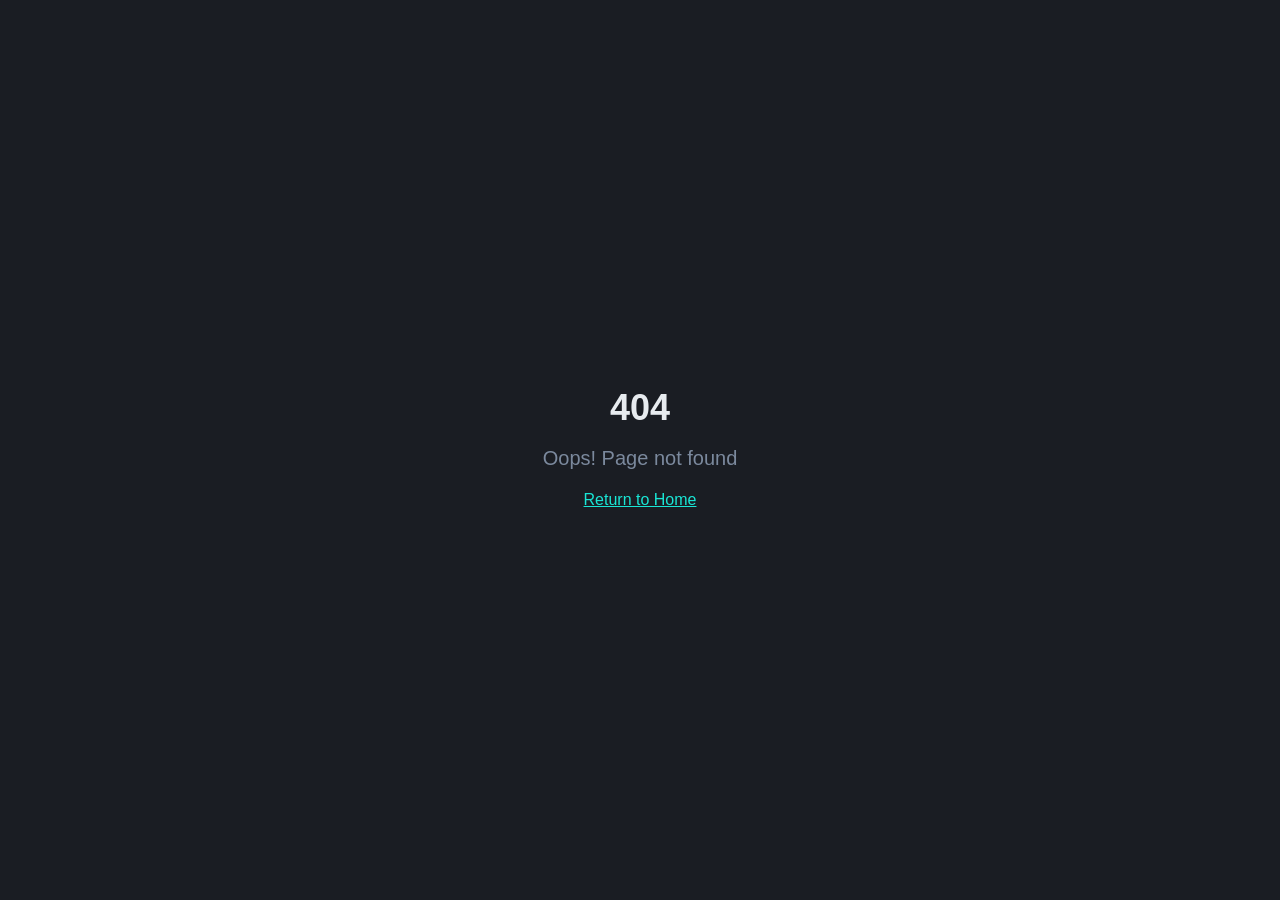
<file: index.html>
<!doctype html>
<html lang="en">
  <head>
    <meta charset="UTF-8" />
    <meta name="viewport" content="width=device-width, initial-scale=1.0" />

    <title>Fardin E. Samin | Portfolio</title>
    <meta
      name="description"
      content="Fardin E. Samin's portfolio — Computer Science and Cybersecurity at UNC Pembroke, featuring technical work, leadership, and academic experience."
    />
    <meta name="author" content="Fardin E. Samin" />
    <link rel="icon" type="image/svg+xml" href="/fardin-favicon-v3.svg?v=4" />
    <link rel="shortcut icon" href="/fardin-favicon-v3.svg?v=4" />

    <meta property="og:title" content="Fardin E. Samin | Portfolio" />
    <meta
      property="og:description"
      content="Computer Science and Cybersecurity portfolio featuring technical work, leadership, and academic experience."
    />
    <meta property="og:type" content="website" />
    <meta property="og:url" content="https://fardinsamin.github.io/" />
    <meta property="og:image" content="https://fardinsamin.github.io/assets/profile-photo-CGSDlmCd.jpg" />

    <meta name="twitter:card" content="summary" />
    <meta name="twitter:title" content="Fardin E. Samin | Portfolio" />
    <meta
      name="twitter:description"
      content="Computer Science and Cybersecurity portfolio featuring technical work, leadership, and academic experience."
    />
    <meta name="twitter:image" content="https://fardinsamin.github.io/assets/profile-photo-CGSDlmCd.jpg" />

    <script type="module" crossorigin src="/assets/index-Dgzl0BhR.js?v=32"></script>
    <link rel="stylesheet" crossorigin href="/assets/index-C1oXypmT.css?v=32" />
    <style id="research-projects-styles">
      #projects .rp-shell{max-width:72rem;margin:0 auto}
      #projects .rp-intro{max-width:48rem;margin-top:1.25rem;color:hsl(var(--muted-foreground));line-height:1.75}
      #projects .rp-stack{display:grid;gap:1.5rem}
      #projects .rp-card{padding:2rem;border-radius:.75rem;border:1px solid hsl(var(--primary)/.24);background:hsl(var(--card)/.56);backdrop-filter:blur(14px);box-shadow:0 0 28px hsl(var(--primary)/.045)}
      #projects .rp-top{display:flex;gap:1.25rem;align-items:flex-start;justify-content:space-between}
      #projects .rp-title-row{display:flex;gap:1rem;align-items:flex-start}
      #projects .rp-icon{width:2.75rem;height:2.75rem;border-radius:.65rem;background:hsl(var(--primary)/.1);display:flex;align-items:center;justify-content:center;color:hsl(var(--primary));font-size:1.25rem;flex:0 0 auto}
      #projects .rp-status{font-family:ui-monospace,SFMono-Regular,Menlo,monospace;color:hsl(var(--primary));font-size:.72rem;letter-spacing:.12em;text-transform:uppercase;margin-bottom:.45rem}
      #projects .rp-name{font-size:1.65rem;font-weight:700;color:hsl(var(--foreground));line-height:1.2}
      #projects .rp-summary{margin-top:1.35rem;color:hsl(var(--foreground)/.88);line-height:1.75;font-size:1.02rem}
      #projects .rp-tags{display:flex;flex-wrap:wrap;gap:.5rem;margin-top:1.15rem}
      #projects .rp-tag{border:1px solid hsl(var(--primary)/.22);background:hsl(var(--primary)/.055);color:hsl(var(--primary));border-radius:999px;padding:.3rem .65rem;font:500 .72rem ui-monospace,SFMono-Regular,Menlo,monospace}
      #projects .rp-links{display:flex;gap:.6rem;flex-wrap:wrap}
      #projects .rp-link{display:inline-flex;align-items:center;gap:.4rem;border:1px solid hsl(var(--primary)/.3);border-radius:.55rem;padding:.55rem .8rem;color:hsl(var(--primary));font-size:.82rem;font-weight:600;text-decoration:none}
      #projects .rp-link:hover{background:hsl(var(--primary)/.1)}
      #projects details{margin-top:1.35rem;padding-top:1.1rem;border-top:1px solid hsl(var(--border))}
      #projects summary{cursor:pointer;color:hsl(var(--foreground));font-weight:600}
      #projects .rp-detail{margin-top:1rem;display:grid;gap:.9rem;color:hsl(var(--muted-foreground));line-height:1.7}
      #projects .rp-subhead{margin:3.75rem 0 1.5rem}
      #projects .rp-subhead h3{font-size:1.85rem;font-weight:700;color:hsl(var(--foreground))}
      #projects .rp-small-grid{display:grid;grid-template-columns:repeat(2,minmax(0,1fr));gap:1.25rem}
      #projects .rp-small{padding:1.5rem;border-radius:.75rem;background:hsl(var(--card)/.5);border:1px solid hsl(var(--border));backdrop-filter:blur(12px)}
      #projects .rp-small:hover{border-color:hsl(var(--primary)/.28)}
      #projects .rp-small-title{font-size:1.18rem;font-weight:700;color:hsl(var(--foreground));margin:.3rem 0 .7rem}
      #projects .rp-small p{color:hsl(var(--muted-foreground));line-height:1.65;font-size:.94rem}
      @media(max-width:768px){
        #projects .rp-top{flex-direction:column}
        #projects .rp-small-grid{grid-template-columns:1fr}
        #projects .rp-card{padding:1.4rem}
      }
    </style>
  </head>

  <body>
    <!-- recovery-cache-bust-v32 -->
    <div id="root"></div>
  

  <script data-research-projects-injector>
    (() => {
      const sectionMarkup = `
        <div class="rp-shell">
          <div class="mb-16">
            <p class="font-mono text-primary text-sm tracking-[0.2em] uppercase mb-3">// research & projects</p>
            <h2 class="font-display text-4xl md:text-5xl font-bold gradient-text inline-block">What I'm Building</h2>
            <p class="rp-intro">Research and engineering work across cybersecurity, trustworthy AI, knowledge graphs, computer vision, and full-stack software systems.</p>
          </div>

          <div class="rp-stack">
            <article class="rp-card">
              <div class="rp-top">
                <div class="rp-title-row">
                  <div class="rp-icon">⌘</div>
                  <div><div class="rp-status">PURC/URFS Research · Ongoing</div><h3 class="rp-name">ThreatRAGraph</h3></div>
                </div>
                <div class="rp-links">
                  <a class="rp-link" href="https://github.com/FardinSamin/ThreatRAGraph" target="_blank" rel="noreferrer">GitHub ↗</a>
                  <a class="rp-link" href="https://bravemailuncp-my.sharepoint.com/:w:/g/personal/fes006_bravemail_uncp_edu/IQCm7_P8xHQUS771Cvm0bU4iAR1KcH38iBG8epTPPhgONcc?e=n2FFPs" target="_blank" rel="noreferrer" title="UNCP access may be required">PURC/URFS Proposal ↗</a>
                </div>
              </div>
              <p class="rp-summary">A GraphRAG-based cyber threat intelligence research system investigating whether graph-structural similarity to historically documented threats can help produce useful provisional profiles when an emerging threat has only one or two early public reports.</p>
              <div class="rp-tags"><span class="rp-tag">Python</span><span class="rp-tag">GraphRAG</span><span class="rp-tag">Knowledge Graphs</span><span class="rp-tag">SQLite</span><span class="rp-tag">Cyber Threat Intelligence</span><span class="rp-tag">Provenance</span><span class="rp-tag">Graph Similarity</span><span class="rp-tag">Kubernetes Security</span></div>
              <details><summary>Explore the technical and research details</summary><div class="rp-detail">
                <p>The local Python research pipeline preserves source provenance, extracts security-relevant entities and relationships, and represents sourced claims in an evidence-backed graph rather than treating model-generated relationships as automatically true.</p>
                <p>The planned paired evaluation compares <strong>B0</strong>, a profile built only from the earliest reports, with <strong>G1</strong>, a graph-assisted profile that also uses historically eligible structural similarities. Later reporting is held out and used to assess whether the graph-assisted profile surfaced useful characteristics earlier.</p>
                <p>My work includes research design, architecture, provenance and evidence modeling, graph schema design, historical cutoff handling, baseline construction, similarity-analysis infrastructure, source-integrity controls, and evaluation planning. The real-data GraphRAG effectiveness study is still in progress, so the project does not claim completed empirical effectiveness.</p>
              </div></details>
            </article>

            <article class="rp-card">
              <div class="rp-top"><div class="rp-title-row"><div class="rp-icon">⚠</div><div><div class="rp-status">Faculty-Guided Security Research · Ongoing</div><h3 class="rp-name">CTI & LLM Poisoning Research</h3></div></div></div>
              <p class="rp-summary">Research on how poisoned cyber threat intelligence can introduce false relationships into knowledge graphs and then influence retrieval- or LLM-generated security analysis downstream.</p>
              <div class="rp-tags"><span class="rp-tag">LLM Security</span><span class="rp-tag">CTI</span><span class="rp-tag">Knowledge Graph Poisoning</span><span class="rp-tag">Graph Precision / Recall</span><span class="rp-tag">Evidence Verification</span><span class="rp-tag">Contradiction Detection</span><span class="rp-tag">Trustworthy AI</span></div>
              <details><summary>Explore the technical and research details</summary><div class="rp-detail">
                <p>The threat model follows the path from source material to extracted graph relationships and finally to AI-assisted answers. A poisoned assertion such as a false <strong>Threat Actor → USES → Malware</strong> edge can become retrievable context and affect later analysis even when the generated answer sounds plausible.</p>
                <p>My contributions include designing controlled clean and poisoned evaluation conditions, assessing extracted graph relationships with precision and recall, and studying how unsupported or contradictory relationships propagate through the system.</p>
                <p>Defenses under evaluation include evidence verification, contradiction detection, and confidence-weighted relationships so that weakly supported claims exert less influence than independently corroborated evidence.</p>
              </div></details>
            </article>

            <article class="rp-card">
              <div class="rp-top">
                <div class="rp-title-row"><div class="rp-icon">P</div><div><div class="rp-status">CSC 4900 Advanced Software Project · Prototype</div><h3 class="rp-name">UniParkingBuddy</h3></div></div>
                <div class="rp-links"><a class="rp-link" href="https://github.com/FardinSamin/UniParkingBuddy" target="_blank" rel="noreferrer">GitHub ↗</a></div>
              </div>
              <p class="rp-summary">A computer-vision campus parking prototype that classifies manually configured parking spaces as AVAILABLE or OCCUPIED from authorized prerecorded footage or an approved portable camera setup.</p>
              <div class="rp-tags"><span class="rp-tag">Python</span><span class="rp-tag">YOLO</span><span class="rp-tag">OpenCV</span><span class="rp-tag">FastAPI</span><span class="rp-tag">PostgreSQL</span><span class="rp-tag">React</span><span class="rp-tag">TypeScript</span><span class="rp-tag">Computer Vision</span></div>
              <details><summary>Explore the technical and engineering details</summary><div class="rp-detail">
                <p>YOLO and OpenCV process parking footage and associate detected vehicles with configured parking-space polygons. FastAPI exposes the current monitored-lot state to a read-only React + TypeScript interface, while PostgreSQL can store anonymous timestamped observations for descriptive history.</p>
                <p>The baseline deliberately avoids identity tracking: it does not identify people, license plates, or specific vehicles, and it does not reserve spaces, process payments, or enforce parking rules. Replayed demonstration video is not presented as current campus traffic.</p>
                <p>My work includes architecture, requirements and design documentation, backend/database integration, computer-vision workflow development, parking-space calibration, API contracts, testing, validation planning, and integration. Separate experimental work explores camera-adaptive stall discovery without silently replacing the manually configured baseline.</p>
              </div></details>
            </article>
          </div>

          <div class="rp-subhead"><p class="font-mono text-primary text-sm tracking-[0.2em] uppercase mb-2">// selected projects</p><h3>Additional Builds</h3></div>
          <div class="rp-small-grid">
            <article class="rp-small"><div class="rp-status">Local AI · Application Security</div><h4 class="rp-small-title">Secure Local AI Assistant</h4><p>A locally hosted AI assistant using React/TypeScript, Node.js/Express, and Ollama. The project emphasizes keeping model interaction local where possible while incorporating authentication and application-level safeguards around the assistant and backend.</p><div class="rp-tags"><span class="rp-tag">React</span><span class="rp-tag">TypeScript</span><span class="rp-tag">Node.js</span><span class="rp-tag">Express</span><span class="rp-tag">Ollama</span><span class="rp-tag">Authentication</span></div></article>
            <article class="rp-small"><div class="rp-status">Full-Stack · Data Visualization</div><h4 class="rp-small-title">AcademicPlanner</h4><p>A React, FastAPI, SQLite, and D3 academic-planning application. My contributions focused on application architecture, database schema design, testing, and coordinating the data model across the frontend and backend.</p><div class="rp-tags"><span class="rp-tag">React</span><span class="rp-tag">FastAPI</span><span class="rp-tag">SQLite</span><span class="rp-tag">D3</span><span class="rp-tag">REST APIs</span><span class="rp-tag">Testing</span></div></article>
            <article class="rp-small"><div class="rp-status">HackUNCP · Incident Response</div><h4 class="rp-small-title">TriageTap</h4><p>An AI-assisted incident-response prototype built during HackUNCP with Java, Spring Boot, and MongoDB. The project explored how an application can organize early incident information and support faster triage decisions under hackathon time constraints.</p><div class="rp-tags"><span class="rp-tag">Java</span><span class="rp-tag">Spring Boot</span><span class="rp-tag">MongoDB</span><span class="rp-tag">Incident Response</span><span class="rp-tag">AI Workflows</span></div></article>
            <article class="rp-small"><div class="rp-status">Kubernetes Security · Retrieval Research</div><h4 class="rp-small-title">KubeSecKB</h4><p>A Kubernetes security knowledge and retrieval project combining CIS guidance, Falco detections, and vulnerability information. The work focuses on corpus construction, ground-truth retrieval evaluation, and robustness against manipulated or poisoned security knowledge.</p><div class="rp-tags"><span class="rp-tag">Kubernetes Security</span><span class="rp-tag">CIS</span><span class="rp-tag">Falco</span><span class="rp-tag">CVEs</span><span class="rp-tag">RAG</span><span class="rp-tag">Retrieval Evaluation</span></div></article>
          </div>
        </div>`;

      const ensureProjectsSection = () => {
        if (!document.getElementById("projects")) {
          const about = document.getElementById("about");
          const education = document.getElementById("education");
          if (!about || !education) return;
          const section = document.createElement("section");
          section.id = "projects";
          section.className = "relative py-32 px-6";
          section.innerHTML = sectionMarkup;
          about.insertAdjacentElement("afterend", section);
        }

        document.querySelectorAll('a[href="#education"]').forEach((educationLink) => {
          const parent = educationLink.parentElement;
          if (!parent || parent.querySelector('a[href="#projects"]')) return;
          const link = document.createElement("a");
          link.href = "#projects";
          link.textContent = "Projects";
          link.className = educationLink.className;
          link.addEventListener("click", (event) => {
            event.preventDefault();
            document.getElementById("projects")?.scrollIntoView({ behavior: "smooth" });
          });
          parent.insertBefore(link, educationLink);
        });
      };

      if (document.readyState === "loading") {
        document.addEventListener("DOMContentLoaded", ensureProjectsSection);
      } else {
        ensureProjectsSection();
      }
      const observer = new MutationObserver(ensureProjectsSection);
      observer.observe(document.documentElement, { childList: true, subtree: true });
      setTimeout(() => observer.disconnect(), 15000);
    })();
  </script>
  <script>
    (() => {
      const addPembrokeScholarsPhoto = () => {
        const section = document.getElementById("education");
        if (!section || section.querySelector("[data-pembroke-scholars-photo]")) return;
        const card = section.querySelector(".glass.neon-border");
        if (!card) return;
        const content = card.firstElementChild || card;
        const wrap = document.createElement("div");
        wrap.setAttribute("data-pembroke-scholars-photo", "");
        wrap.style.cssText = "margin-top:2rem;overflow:hidden;border-radius:.75rem;border:1px solid hsl(var(--primary) / .2);background:hsl(var(--background) / .2)";
        const img = document.createElement("img");
        img.src = "/assets/Brave-Scholars.jpg";
        img.alt = "Fardin Samin receiving Pembroke Scholars Silver Scholar recognition at UNC Pembroke";
        img.loading = "lazy";
        img.style.cssText = "display:block;width:100%;height:auto;object-fit:cover";
        wrap.appendChild(img);
        const caption = document.createElement("p");
        caption.textContent = "Pembroke Scholar Recognition · Chancellor’s List · UNC Pembroke · 2026";
        caption.style.cssText = "margin:0;padding:.7rem 1rem;text-align:center;font-size:.75rem;color:hsl(var(--muted-foreground));border-top:1px solid hsl(var(--primary) / .1)";
        wrap.appendChild(caption);
        content.appendChild(wrap);
      };
      if (document.readyState === "loading") {
        document.addEventListener("DOMContentLoaded", addPembrokeScholarsPhoto);
      } else {
        addPembrokeScholarsPhoto();
      }
      const observer = new MutationObserver(addPembrokeScholarsPhoto);
      observer.observe(document.documentElement, { childList: true, subtree: true });
      setTimeout(() => observer.disconnect(), 10000);
    })();
  </script>

  <script data-safe-direction-copy>
    (() => {
      const applyDirectionCopy = () => {
        if (document.documentElement.hasAttribute("data-direction-copy-applied")) return true;

        const projects = document.getElementById("projects");
        const headings = Array.from(document.querySelectorAll("h1,h2,h3,h4"));

        const directionHeading = headings.find((el) => {
          const text = (el.textContent || "").trim();
          return text === "What I'm Building" && (!projects || !projects.contains(el));
        });

        if (!directionHeading) return false;

        directionHeading.textContent = "Where I'm Headed";

        const headingContainer = directionHeading.parentElement;
        if (headingContainer) {
          const kicker = Array.from(headingContainer.querySelectorAll("p")).find((el) =>
            (el.textContent || "").trim().toLowerCase().includes("featured")
          );
          if (kicker) kicker.textContent = "// DIRECTION";
        }

        const section =
          directionHeading.closest("section") ||
          directionHeading.parentElement?.parentElement?.parentElement;

        if (!section) return false;

        const elements = Array.from(section.querySelectorAll("h2,h3,h4,p"));

        const mainHeading = elements.find((el) =>
          (el.textContent || "").trim().startsWith("A builder at the intersection")
        );
        if (mainHeading) {
          mainHeading.textContent =
            "Building across research, intelligent systems, and real-world software";
        }

        const mainBody = elements.find((el) => {
          const text = (el.textContent || "").trim();
          return text.startsWith("I’m building a path") || text.startsWith("I'm building a path");
        });
        if (mainBody) {
          mainBody.textContent =
            "I like working on problems that sit between research and engineering—where an idea has to become something that can actually be designed, built, tested, and evaluated. My work spans cybersecurity, trustworthy AI, knowledge graphs, computer vision, and full-stack software systems. Some projects begin with a research question; others begin with a practical problem. What interests me most is understanding how the pieces fit together and building systems that are useful, explainable, and technically sound.";
        }

        const updateCard = (title, copy) => {
          const titleEl = elements.find(
            (el) => (el.textContent || "").trim() === title
          );
          if (!titleEl) return;
          const card = titleEl.parentElement;
          if (!card) return;
          const body = Array.from(card.querySelectorAll("p")).find(
            (el) => (el.textContent || "").trim().length > 0
          );
          if (body) body.textContent = copy;
        };

        updateCard(
          "Current Focus",
          "Right now, I’m balancing research with hands-on software development. I’m developing ThreatRAGraph around GraphRAG and evidence-backed knowledge graphs, working on UniParkingBuddy across computer vision and full-stack engineering, and continuing to explore local AI, retrieval, secure software design, and applied machine learning."
        );

        updateCard(
          "What Sets Me Apart",
          "I enjoy moving between different layers of a problem. I can start with a research question, think through how it should be measured, design the system behind it, and then work through the implementation details needed to make it real. I care about whether something works, but also how we know it works, what assumptions it depends on, and where it might fail."
        );

        document.documentElement.setAttribute("data-direction-copy-applied", "");
        return true;
      };

      const attempt = () => {
        if (applyDirectionCopy()) return;
        setTimeout(() => {
          if (applyDirectionCopy()) return;
          setTimeout(applyDirectionCopy, 750);
        }, 200);
      };

      if (document.readyState === "loading") {
        document.addEventListener("DOMContentLoaded", attempt, { once: true });
      } else {
        attempt();
      }
    })();
  </script>

  <script data-safe-academic-copy>
    (() => {
      const applyAcademicCopy = () => {
        if (document.documentElement.hasAttribute("data-academic-copy-applied")) return true;

        const section = document.getElementById("education");
        if (!section) return false;

        const all = Array.from(section.querySelectorAll("h1,h2,h3,h4,p,span"));

        const setExact = (oldText, newText) => {
          const el = all.find((node) => (node.textContent || "").trim() === oldText);
          if (el) el.textContent = newText;
          return el;
        };

        setExact("Expected Graduation: Spring 2027", "Expected Graduation: May 2027");
        setExact(
          "Maynor Honors College · ACM President · Resident Advisor · Orientation Leader",
          "Maynor Honors College · Chancellor’s List · ACM Student Chapter President · Lead Resident Advisor"
        );
        setExact(
          "Cybersecurity, Cloud Security, Data Structures, Web Development, Software Engineering, Networking, and Java Programming",
          "Data Structures · Software Development · Operating Systems · Network Architecture · Programming Languages · Cloud Security · Network Security · Advanced Software Project"
        );
        setExact(
          "Focused on cybersecurity, secure systems, technical growth, and building a strong long-term foundation in computing.",
          "I’m most interested in coursework that connects computer science theory with real systems—from software architecture and data structures to operating systems, networks, security, and intelligent systems."
        );

        const directionHeading = setExact("Current Direction", "Academic Priorities");
        setExact(
          "Combining academics, leadership, and practical project work while preparing for future opportunities in cybersecurity and advanced study.",
          "I’m continuing to strengthen my foundations in systems, networking, software engineering, security, data, and applied AI while becoming better at technical problem-solving, experimentation, documentation, and communicating complex ideas clearly."
        );

        const graduationText = Array.from(section.querySelectorAll("span,p")).find((el) =>
          (el.textContent || "").trim() === "Expected Graduation: May 2027"
        );

        if (graduationText && !section.querySelector("[data-education-gpa]")) {
          const gpa = document.createElement("span");
          gpa.setAttribute("data-education-gpa", "");
          gpa.textContent = "GPA: 3.70 / 4.00";
          gpa.style.cssText = "display:inline-block;margin-left:1rem;font-size:.875rem;font-weight:600;color:hsl(var(--foreground) / .8)";
          graduationText.insertAdjacentElement("afterend", gpa);
        }

        if (!directionHeading) return false;

        document.documentElement.setAttribute("data-academic-copy-applied", "");
        return true;
      };

      const attempt = (remaining = 8) => {
        if (applyAcademicCopy() || remaining <= 0) return;
        setTimeout(() => attempt(remaining - 1), 250);
      };

      if (document.readyState === "loading") {
        document.addEventListener("DOMContentLoaded", () => attempt(), { once: true });
      } else {
        attempt();
      }
    })();
  </script>

  <script data-safe-milestones-copy>
    (() => {
      const applyMilestonesCopy = () => {
        if (document.documentElement.hasAttribute("data-milestones-copy-applied")) return true;

        const education = document.getElementById("education");
        const achievements = document.getElementById("achievements");
        if (!education || !achievements) return false;

        const setExactWithin = (root, oldText, newText) => {
          const nodes = Array.from(root.querySelectorAll("h1,h2,h3,h4,p,span"));
          const el = nodes.find((node) => (node.textContent || "").trim() === oldText);
          if (el) el.textContent = newText;
          return el;
        };

        setExactWithin(education, "Honors & Leadership", "Honors & Recognition");

        const educationNodes = Array.from(education.querySelectorAll("p,span"));
        const honorsText = educationNodes.find((el) => {
          const text = (el.textContent || "").trim();
          return text.includes("Maynor Honors College") &&
            (text.includes("ACM") || text.includes("Lead Resident Advisor"));
        });
        if (honorsText) {
          honorsText.textContent = "Maynor Honors College · Chancellor’s List";
        }

        const updateMilestoneCard = (oldTitle, newTitle, newCopy) => {
          const headings = Array.from(achievements.querySelectorAll("h2,h3,h4"));
          const titleEl = headings.find((el) => (el.textContent || "").trim() === oldTitle);
          if (!titleEl) return false;

          titleEl.textContent = newTitle;
          const card = titleEl.closest("div[class*='card'], article") || titleEl.parentElement?.parentElement?.parentElement;
          if (!card) return true;

          const body = Array.from(card.querySelectorAll("p")).find((el) => {
            const text = (el.textContent || "").trim();
            return text.length > 30 && !text.startsWith("//");
          });
          if (body) body.textContent = newCopy;
          return true;
        };

        updateMilestoneCard(
          "Leadership in Action",
          "ACM Student Chapter President",
          "Leading the ACM Student Chapter at UNC Pembroke, organizing technical engagement, student programming, and community-building initiatives."
        );

        updateMilestoneCard(
          "Campus Leadership",
          "Lead Resident Advisor",
          "Promoted from Resident Advisor to Lead Resident Advisor, taking on broader peer leadership, resident support, and community responsibilities."
        );

        updateMilestoneCard(
          "Technical Growth",
          "DoIT Security Operations Center Intern",
          "Completed a Summer 2025 Security Operations Center internship with UNC Pembroke DoIT, reviewing alerts, investigating suspicious endpoints, domains, and IP addresses, triaging security tickets, and escalating higher-risk cases."
        );

        updateMilestoneCard(
          "Future Vision",
          "Orientation Leader",
          "Served as an Orientation Leader, helping incoming students navigate their transition to UNC Pembroke and connect with campus resources."
        );

        document.documentElement.setAttribute("data-milestones-copy-applied", "");
        return true;
      };

      const attempt = (remaining = 10) => {
        if (applyMilestonesCopy() || remaining <= 0) return;
        setTimeout(() => attempt(remaining - 1), 250);
      };

      if (document.readyState === "loading") {
        document.addEventListener("DOMContentLoaded", () => attempt(), { once: true });
      } else {
        attempt();
      }
    })();
  </script>

  <script data-safe-about-copy>
    (() => {
      const applyAboutCopy = () => {
        if (document.documentElement.hasAttribute("data-about-copy-applied")) return true;

        const section = document.getElementById("about");
        if (!section) return false;

        const all = Array.from(section.querySelectorAll("h1,h2,h3,h4,p,span"));

        const setExact = (oldText, newText) => {
          const el = all.find((node) => (node.textContent || "").trim() === oldText);
          if (el) el.textContent = newText;
          return el;
        };

        setExact(
          "I’m Fardin E. Samin, a Computer Science student in the Cybersecurity track at the University of North Carolina at Pembroke. I’m passionate about cybersecurity, innovation, and building technology that solves real problems while creating meaningful impact.",
          "I’m Fardin E. Samin, a Computer Science student at UNC Pembroke who enjoys building systems and understanding how they work end to end. My interests span software engineering, AI, cybersecurity, data, and applied research, and I’m especially drawn to problems that require both technical depth and practical judgment."
        );

        setExact(
          "Beyond academics, I stay deeply involved in leadership, service, and hands-on projects that challenge me to grow. I care about discipline, purpose, and long-term progress, and I’m working toward a future where I can combine technical skill, leadership, and ambition to build something meaningful.",
          "I’m naturally curious, persistent, and comfortable moving between technical work and people-focused responsibilities. I like taking ownership, bringing structure to messy problems, learning by doing, and leaving things better organized than I found them."
        );

        setExact("UNC Pembroke · Computer Science", "UNC Pembroke · Computer Science");
        setExact("Open to opportunities", "Open to research & technical opportunities");

        const cards = Array.from(section.querySelectorAll("div")).filter((el) => {
          const text = (el.textContent || "").trim();
          return text.includes("Development") ||
                 text.includes("Leadership") ||
                 text.includes("Problem Solving") ||
                 text.includes("Growth");
        });

        const updateCard = (title, copy) => {
          const titleEl = all.find((el) => (el.textContent || "").trim() === title);
          if (!titleEl) return;
          const card = titleEl.closest("div");
          if (!card) return;
          const body = Array.from(card.querySelectorAll("p")).find((el) => {
            const text = (el.textContent || "").trim();
            return text.length > 0 && text !== title;
          });
          if (body) body.textContent = copy;
        };

        updateCard(
          "Development",
          "Turning ideas into working systems across frontend, backend, data, and AI"
        );
        updateCard(
          "Leadership",
          "Taking ownership, supporting people, and helping teams move forward"
        );
        updateCard(
          "Problem Solving",
          "Breaking complex problems into practical, testable steps"
        );
        updateCard(
          "Growth",
          "Expanding my range through research, projects, and new technical challenges"
        );

        const locationLabel = all.find((el) => (el.textContent || "").trim() === "Location");
        if (locationLabel?.parentElement) {
          const val = Array.from(locationLabel.parentElement.querySelectorAll("p")).find(
            (el) => (el.textContent || "").trim() !== "Location"
          );
          if (val) val.textContent = "Pembroke, North Carolina";
        }

        const educationLabel = all.find((el) => (el.textContent || "").trim() === "Education");
        if (educationLabel?.parentElement) {
          const val = Array.from(educationLabel.parentElement.querySelectorAll("p")).find(
            (el) => (el.textContent || "").trim() !== "Education"
          );
          if (val) val.textContent = "UNC Pembroke · Computer Science";
        }

        const statusLabel = all.find((el) => (el.textContent || "").trim() === "Status");
        if (statusLabel?.parentElement) {
          const val = Array.from(statusLabel.parentElement.querySelectorAll("p")).find(
            (el) => (el.textContent || "").trim() !== "Status"
          );
          if (val) val.textContent = "Open to research & technical opportunities";
        }

        document.documentElement.setAttribute("data-about-copy-applied", "");
        return true;
      };

      const attempt = (remaining = 10) => {
        if (applyAboutCopy() || remaining <= 0) return;
        setTimeout(() => attempt(remaining - 1), 250);
      };

      if (document.readyState === "loading") {
        document.addEventListener("DOMContentLoaded", () => attempt(), { once: true });
      } else {
        attempt();
      }
    })();
  </script>

  <script data-safe-cta-copy>
    (() => {
      const applyCta = () => {
        if (document.documentElement.hasAttribute("data-cta-v2-applied")) return true;

        const headings = Array.from(document.querySelectorAll("h1,h2,h3,h4"));
        const heading = headings.find((el) => {
          const text = (el.textContent || "").trim();
          return text === "Let’s Build Something Great" ||
                 text === "Let's Build Something Great" ||
                 text === "Have an Idea Worth Exploring?";
        });

        if (!heading) return false;

        const container =
          heading.closest("section") ||
          heading.closest("div[class*='glass']") ||
          heading.parentElement?.parentElement;

        if (!container) return false;

        heading.textContent = "Have an Idea Worth Exploring?";

        const paragraphs = Array.from(container.querySelectorAll("p"));
        const kicker = paragraphs.find((el) => {
          const text = (el.textContent || "").trim().toLowerCase();
          return text.includes("next step") || text.includes("what's next");
        });
        if (kicker) kicker.textContent = "// WHAT'S NEXT";

        let body = paragraphs.find((el) => {
          const text = (el.textContent || "").trim();
          return text.startsWith("This is your final call-to-action area") ||
                 text.startsWith("Whether it starts as a research question");
        });

        if (body) {
          body.textContent =
            "Whether it starts as a research question, a technical challenge, or an opportunity to collaborate, I’m always interested in conversations that could lead somewhere meaningful.";
        }

        const oldLabels = new Set([
          "Explore More",
          "Projects",
          "View Journey",
          "Get in Touch",
          "GitHub",
          "LinkedIn"
        ]);

        const oldActions = Array.from(container.querySelectorAll("a,button"))
          .filter((el) => oldLabels.has((el.textContent || "").trim()));

        const oldParents = new Set(oldActions.map((el) => el.parentElement).filter(Boolean));
        oldActions.forEach((el) => el.remove());

        oldParents.forEach((parent) => {
          if (parent && parent.children.length === 0) parent.remove();
        });

        const existingRow = container.querySelector("[data-cta-actions]");
        if (existingRow) existingRow.remove();

        const row = document.createElement("div");
        row.setAttribute("data-cta-actions", "");
        row.style.cssText =
          "margin-top:2rem;display:flex;flex-wrap:wrap;justify-content:center;gap:1rem";

        const makeLink = (label, href, primary = false) => {
          const link = document.createElement("a");
          link.textContent = label;
          link.href = href;
          link.style.cssText = primary
            ? "display:inline-flex;align-items:center;justify-content:center;min-width:140px;padding:.8rem 1.4rem;border-radius:.65rem;background:hsl(var(--primary));color:hsl(var(--primary-foreground));font-weight:700;text-decoration:none"
            : "display:inline-flex;align-items:center;justify-content:center;min-width:140px;padding:.8rem 1.4rem;border-radius:.65rem;border:1px solid hsl(var(--primary) / .45);color:hsl(var(--primary));font-weight:700;text-decoration:none;background:hsl(var(--background) / .35)";
          if (href.startsWith("http")) {
            link.target = "_blank";
            link.rel = "noreferrer";
          }
          return link;
        };

        row.appendChild(
          makeLink("Get in Touch", "mailto:fes006@bravemail.uncp.edu", true)
        );
        row.appendChild(
          makeLink("GitHub", "https://github.com/FardinSamin")
        );
        row.appendChild(
          makeLink("LinkedIn", "https://www.linkedin.com/in/fardin-samin")
        );

        const bodyParent = body?.parentElement;
        if (bodyParent) {
          body.insertAdjacentElement("afterend", row);
        } else {
          container.appendChild(row);
        }

        document.documentElement.setAttribute("data-cta-v2-applied", "");
        return true;
      };

      const attempt = (remaining = 12) => {
        if (applyCta() || remaining <= 0) return;
        setTimeout(() => attempt(remaining - 1), 250);
      };

      if (document.readyState === "loading") {
        document.addEventListener("DOMContentLoaded", () => attempt(), { once: true });
      } else {
        attempt();
      }
    })();
  </script>

  <script data-resume-link-fix>
    document.addEventListener("click", (event) => {
      const target =
        event.target instanceof Element ? event.target.closest("button,a") : null;
      if (!target) return;

      const label = (target.textContent || "").trim();
      if (label !== "Resume" && label !== "Download Resume") return;

      event.preventDefault();
      event.stopImmediatePropagation();

      const link = document.createElement("a");
      link.href = "/resume.pdf";
      link.download = "Fardin_Samin_Resume.pdf";
      document.body.appendChild(link);
      link.click();
      link.remove();
    }, true);
  </script>
  <style data-hero-introduction-style>
    .fs-hero-hook {
      color: hsl(var(--foreground));
      font-family: inherit;
      font-size: clamp(1.5rem, 2.8vw, 2rem);
      line-height: 1.32;
      font-weight: 650;
      max-width: 48rem;
      margin: 0 auto 1rem;
    }
    .fs-hero-hook-accent { color: hsl(var(--primary)); }
    .fs-hero-philosophy {
      color: hsl(var(--foreground));
      font-size: clamp(1.05rem, 1.8vw, 1.25rem);
      line-height: 1.45;
      font-weight: 500;
      margin: 0 auto 1.15rem;
    }
    .fs-hero-description {
      color: hsl(var(--muted-foreground));
      font-size: clamp(1rem, 1.65vw, 1.125rem);
      line-height: 1.55;
      max-width: 42rem;
      margin: 0 auto;
    }
  </style>
  <script data-hero-introduction-v1>
    (() => {
      const apply = () => {
        if (document.documentElement.hasAttribute("data-hero-introduction-applied")) return true;

        const heading = Array.from(document.querySelectorAll("h1"))
          .find((el) => (el.textContent || "").includes("Fardin E. Samin"));
        if (!heading) return false;

        const spans = Array.from(heading.querySelectorAll("span"));
        const subtitle = spans.find((el) => {
          const value = (el.textContent || "").trim();
          return value.includes("Cybersecurity Track") ||
                 value === "CS Track Cybersecurity Student" ||
                 value === "Computer Science · Research · Engineering";
        });
        const descriptionArea = heading.nextElementSibling;
        const oldDescription = descriptionArea?.querySelector("p");

        if (!subtitle || !descriptionArea || !oldDescription) return false;
        if (!descriptionArea.closest("section") || heading.closest("section") !== descriptionArea.closest("section")) return false;

        subtitle.textContent = "Computer Science · Research · Engineering";
        subtitle.style.fontSize = "clamp(1.25rem, 2.3vw, 1.5rem)";
        subtitle.style.fontWeight = "500";
        subtitle.style.lineHeight = "1.55";
        subtitle.style.color = "hsl(var(--foreground))";
        heading.style.marginBottom = "1.65rem";

        oldDescription.style.display = "none";
        descriptionArea.style.maxWidth = "52rem";
        descriptionArea.style.marginBottom = "2rem";

        const hook = document.createElement("h2");
        hook.className = "fs-hero-hook";
        hook.appendChild(document.createTextNode("Most of my projects started with a "));
        const accent = document.createElement("span");
        accent.className = "fs-hero-hook-accent";
        accent.textContent = "question I couldn't leave alone.";
        hook.appendChild(accent);

        const philosophy = document.createElement("p");
        philosophy.className = "fs-hero-philosophy";
        philosophy.textContent = "I'm more interested in the problem than the label.";

        const description = document.createElement("p");
        description.className = "fs-hero-description";
        description.textContent = "Sometimes that curiosity leads to research. Sometimes it leads to building something from scratch. I enjoy both—the investigation, the experimentation, and figuring out what actually works.";

        descriptionArea.append(hook, philosophy, description);
        document.documentElement.setAttribute("data-hero-introduction-applied", "");
        return true;
      };

      const attempt = (remaining = 14) => {
        if (apply() || remaining <= 0) return;
        setTimeout(() => attempt(remaining - 1), 250);
      };

      if (document.readyState === "loading") {
        document.addEventListener("DOMContentLoaded", () => attempt(), { once: true });
      } else {
        attempt();
      }
    })();
  </script>
  <script data-footer-personalization-v1>
    (() => {
      const apply = () => {
        if (document.documentElement.hasAttribute("data-footer-personalized")) return true;
        const footer = Array.from(document.querySelectorAll("footer"))
          .find((node) => (node.textContent || "").includes("Fardin E. Samin"));
        if (!footer) return false;

        const paragraphs = Array.from(footer.querySelectorAll("p"));
        const credential = paragraphs.find((node) =>
          (node.textContent || "").includes("Cybersecurity Track")
        );
        const copyright = paragraphs.find((node) => {
          const value = (node.textContent || "").trim();
          return value.includes("Built with passion") || value.startsWith("©");
        });
        if (!credential || !copyright) return false;

        credential.textContent = "Computer Science · Cybersecurity Track · UNC Pembroke";
        credential.style.textAlign = "center";

        const badgeLabels = new Set(["Portfolio", "Creative", "Personal Brand"]);
        const badges = Array.from(footer.querySelectorAll("*")).filter((node) => {
          const label = (node.textContent || "").trim();
          return badgeLabels.has(label) &&
            !Array.from(node.children).some((child) => (child.textContent || "").trim() === label);
        });
        const ancestors = new Set();
        badges.forEach((node) => {
          const parent = node.parentElement;
          if (parent) ancestors.add(parent);
          node.remove();
        });
        ancestors.forEach((parent) => {
          if (parent !== footer && parent.children.length === 0 && !(parent.textContent || "").trim()) {
            parent.remove();
          }
        });

        const tagline = document.createElement("p");
        tagline.textContent = "There's always something else I want to understand.";
        tagline.style.cssText =
          "text-align:center;color:hsl(var(--foreground));font-size:clamp(1.075rem,2vw,1.25rem);font-weight:500;line-height:1.55;margin:1.65rem auto 0";
        credential.insertAdjacentElement("afterend", tagline);

        const divider = document.createElement("div");
        divider.setAttribute("aria-hidden", "true");
        divider.style.cssText =
          "height:1px;max-width:540px;margin:1.5rem auto .75rem;background:linear-gradient(90deg,transparent,hsl(var(--primary) / .42),transparent)";
        tagline.insertAdjacentElement("afterend", divider);

        copyright.textContent = "© 2026 Fardin E. Samin · Probably caffeinated ☕";
        copyright.style.textAlign = "center";

        document.documentElement.setAttribute("data-footer-personalized", "");
        return true;
      };
      const attempt = (remaining = 12) => {
        if (apply() || remaining <= 0) return;
        setTimeout(() => attempt(remaining - 1), 250);
      };
      if (document.readyState === "loading") {
        document.addEventListener("DOMContentLoaded", () => attempt(), { once: true });
      } else {
        attempt();
      }
    })();
  </script>
  <script data-unified-chat-links-v1>
    (() => {
      const findChatToggle = () =>
        document.querySelector("button[data-portfolio-chat-toggle]") ||
        document.querySelector("button.fixed.bottom-6.right-6") ||
        document.querySelector('button[class*="fixed"][class*="bottom-6"][class*="right-6"]');

      document.addEventListener("click", (event) => {
        const link = event.target instanceof Element
          ? event.target.closest('a[href="#chat"]')
          : null;
        if (!link) return;

        const text = (link.textContent || "").trim();
        if (text !== "Chat" && text !== "Ask Me Anything") return;

        const chatInput = document.querySelector('input[placeholder="Type your question..."]');
        if (chatInput) {
          event.preventDefault();
          chatInput.focus();
          return;
        }

        const toggle = findChatToggle();
        if (!toggle) return;

        event.preventDefault();
        toggle.click();
      }, true);
    })();
  </script>
</body>
</html>
</file>
<file: assets/index-C1oXypmT.css>
*,:before,:after{--tw-border-spacing-x: 0;--tw-border-spacing-y: 0;--tw-translate-x: 0;--tw-translate-y: 0;--tw-rotate: 0;--tw-skew-x: 0;--tw-skew-y: 0;--tw-scale-x: 1;--tw-scale-y: 1;--tw-pan-x: ;--tw-pan-y: ;--tw-pinch-zoom: ;--tw-scroll-snap-strictness: proximity;--tw-gradient-from-position: ;--tw-gradient-via-position: ;--tw-gradient-to-position: ;--tw-ordinal: ;--tw-slashed-zero: ;--tw-numeric-figure: ;--tw-numeric-spacing: ;--tw-numeric-fraction: ;--tw-ring-inset: ;--tw-ring-offset-width: 0px;--tw-ring-offset-color: #fff;--tw-ring-color: rgb(59 130 246 / .5);--tw-ring-offset-shadow: 0 0 #0000;--tw-ring-shadow: 0 0 #0000;--tw-shadow: 0 0 #0000;--tw-shadow-colored: 0 0 #0000;--tw-blur: ;--tw-brightness: ;--tw-contrast: ;--tw-grayscale: ;--tw-hue-rotate: ;--tw-invert: ;--tw-saturate: ;--tw-sepia: ;--tw-drop-shadow: ;--tw-backdrop-blur: ;--tw-backdrop-brightness: ;--tw-backdrop-contrast: ;--tw-backdrop-grayscale: ;--tw-backdrop-hue-rotate: ;--tw-backdrop-invert: ;--tw-backdrop-opacity: ;--tw-backdrop-saturate: ;--tw-backdrop-sepia: ;--tw-contain-size: ;--tw-contain-layout: ;--tw-contain-paint: ;--tw-contain-style: }::backdrop{--tw-border-spacing-x: 0;--tw-border-spacing-y: 0;--tw-translate-x: 0;--tw-translate-y: 0;--tw-rotate: 0;--tw-skew-x: 0;--tw-skew-y: 0;--tw-scale-x: 1;--tw-scale-y: 1;--tw-pan-x: ;--tw-pan-y: ;--tw-pinch-zoom: ;--tw-scroll-snap-strictness: proximity;--tw-gradient-from-position: ;--tw-gradient-via-position: ;--tw-gradient-to-position: ;--tw-ordinal: ;--tw-slashed-zero: ;--tw-numeric-figure: ;--tw-numeric-spacing: ;--tw-numeric-fraction: ;--tw-ring-inset: ;--tw-ring-offset-width: 0px;--tw-ring-offset-color: #fff;--tw-ring-color: rgb(59 130 246 / .5);--tw-ring-offset-shadow: 0 0 #0000;--tw-ring-shadow: 0 0 #0000;--tw-shadow: 0 0 #0000;--tw-shadow-colored: 0 0 #0000;--tw-blur: ;--tw-brightness: ;--tw-contrast: ;--tw-grayscale: ;--tw-hue-rotate: ;--tw-invert: ;--tw-saturate: ;--tw-sepia: ;--tw-drop-shadow: ;--tw-backdrop-blur: ;--tw-backdrop-brightness: ;--tw-backdrop-contrast: ;--tw-backdrop-grayscale: ;--tw-backdrop-hue-rotate: ;--tw-backdrop-invert: ;--tw-backdrop-opacity: ;--tw-backdrop-saturate: ;--tw-backdrop-sepia: ;--tw-contain-size: ;--tw-contain-layout: ;--tw-contain-paint: ;--tw-contain-style: }*,:before,:after{box-sizing:border-box;border-width:0;border-style:solid;border-color:#e5e7eb}:before,:after{--tw-content: ""}html,:host{line-height:1.5;-webkit-text-size-adjust:100%;-moz-tab-size:4;-o-tab-size:4;tab-size:4;font-family:ui-sans-serif,system-ui,sans-serif,"Apple Color Emoji","Segoe UI Emoji",Segoe UI Symbol,"Noto Color Emoji";font-feature-settings:normal;font-variation-settings:normal;-webkit-tap-highlight-color:transparent}body{margin:0;line-height:inherit}hr{height:0;color:inherit;border-top-width:1px}abbr:where([title]){-webkit-text-decoration:underline dotted;text-decoration:underline dotted}h1,h2,h3,h4,h5,h6{font-size:inherit;font-weight:inherit}a{color:inherit;text-decoration:inherit}b,strong{font-weight:bolder}code,kbd,samp,pre{font-family:JetBrains Mono,monospace;font-feature-settings:normal;font-variation-settings:normal;font-size:1em}small{font-size:80%}sub,sup{font-size:75%;line-height:0;position:relative;vertical-align:baseline}sub{bottom:-.25em}sup{top:-.5em}table{text-indent:0;border-color:inherit;border-collapse:collapse}button,input,optgroup,select,textarea{font-family:inherit;font-feature-settings:inherit;font-variation-settings:inherit;font-size:100%;font-weight:inherit;line-height:inherit;letter-spacing:inherit;color:inherit;margin:0;padding:0}button,select{text-transform:none}button,input:where([type=button]),input:where([type=reset]),input:where([type=submit]){-webkit-appearance:button;background-color:transparent;background-image:none}:-moz-focusring{outline:auto}:-moz-ui-invalid{box-shadow:none}progress{vertical-align:baseline}::-webkit-inner-spin-button,::-webkit-outer-spin-button{height:auto}[type=search]{-webkit-appearance:textfield;outline-offset:-2px}::-webkit-search-decoration{-webkit-appearance:none}::-webkit-file-upload-button{-webkit-appearance:button;font:inherit}summary{display:list-item}blockquote,dl,dd,h1,h2,h3,h4,h5,h6,hr,figure,p,pre{margin:0}fieldset{margin:0;padding:0}legend{padding:0}ol,ul,menu{list-style:none;margin:0;padding:0}dialog{padding:0}textarea{resize:vertical}input::-moz-placeholder,textarea::-moz-placeholder{opacity:1;color:#9ca3af}input::placeholder,textarea::placeholder{opacity:1;color:#9ca3af}button,[role=button]{cursor:pointer}:disabled{cursor:default}img,svg,video,canvas,audio,iframe,embed,object{display:block;vertical-align:middle}img,video{max-width:100%;height:auto}[hidden]:where(:not([hidden=until-found])){display:none}:root{--background: 220 20% 4%;--foreground: 210 20% 92%;--card: 220 18% 8%;--card-foreground: 210 20% 92%;--popover: 220 18% 8%;--popover-foreground: 210 20% 92%;--primary: 175 80% 50%;--primary-foreground: 220 20% 4%;--secondary: 220 15% 14%;--secondary-foreground: 210 20% 85%;--muted: 220 15% 12%;--muted-foreground: 215 15% 55%;--accent: 260 70% 60%;--accent-foreground: 210 20% 95%;--destructive: 0 70% 50%;--destructive-foreground: 210 40% 98%;--border: 220 15% 16%;--input: 220 15% 16%;--ring: 175 80% 50%;--radius: .75rem;--neon-glow: 175 80% 50%;--neon-purple: 260 70% 60%;--glass-bg: 220 18% 8%;--glass-border: 220 15% 20%;--sidebar-background: 220 18% 6%;--sidebar-foreground: 210 20% 92%;--sidebar-primary: 175 80% 50%;--sidebar-primary-foreground: 220 20% 4%;--sidebar-accent: 220 15% 14%;--sidebar-accent-foreground: 210 20% 85%;--sidebar-border: 220 15% 16%;--sidebar-ring: 175 80% 50%}*{border-color:hsl(var(--border))}body{background-color:hsl(var(--background));font-family:Space Grotesk,sans-serif;color:hsl(var(--foreground));-webkit-font-smoothing:antialiased;-moz-osx-font-smoothing:grayscale}.sr-only{position:absolute;width:1px;height:1px;padding:0;margin:-1px;overflow:hidden;clip:rect(0,0,0,0);white-space:nowrap;border-width:0}.pointer-events-none{pointer-events:none}.pointer-events-auto{pointer-events:auto}.\!visible{visibility:visible!important}.visible{visibility:visible}.invisible{visibility:hidden}.fixed{position:fixed}.absolute{position:absolute}.relative{position:relative}.inset-0{top:0;right:0;bottom:0;left:0}.inset-x-0{left:0;right:0}.inset-y-0{top:0;bottom:0}.-bottom-12{bottom:-3rem}.-left-12{left:-3rem}.-right-12{right:-3rem}.-top-12{top:-3rem}.bottom-0{bottom:0}.bottom-1\/4{bottom:25%}.bottom-10{bottom:2.5rem}.bottom-24{bottom:6rem}.bottom-6{bottom:1.5rem}.left-0{left:0}.left-1{left:.25rem}.left-1\/2{left:50%}.left-1\/4{left:25%}.left-2{left:.5rem}.left-6{left:1.5rem}.left-\[50\%\]{left:50%}.right-0{right:0}.right-1{right:.25rem}.right-1\/4{right:25%}.right-2{right:.5rem}.right-3{right:.75rem}.right-4{right:1rem}.right-6{right:1.5rem}.top-0{top:0}.top-1\.5{top:.375rem}.top-1\/2{top:50%}.top-1\/4{top:25%}.top-2{top:.5rem}.top-3\.5{top:.875rem}.top-4{top:1rem}.top-\[1px\]{top:1px}.top-\[50\%\]{top:50%}.top-\[60\%\]{top:60%}.top-\[73px\]{top:73px}.top-full{top:100%}.z-0{z-index:0}.z-10{z-index:10}.z-20{z-index:20}.z-40{z-index:40}.z-50{z-index:50}.z-\[100\]{z-index:100}.z-\[1\]{z-index:1}.-mx-1{margin-left:-.25rem;margin-right:-.25rem}.mx-2{margin-left:.5rem;margin-right:.5rem}.mx-3\.5{margin-left:.875rem;margin-right:.875rem}.mx-auto{margin-left:auto;margin-right:auto}.my-0\.5{margin-top:.125rem;margin-bottom:.125rem}.my-1{margin-top:.25rem;margin-bottom:.25rem}.-ml-4{margin-left:-1rem}.-mt-4{margin-top:-1rem}.mb-1{margin-bottom:.25rem}.mb-10{margin-bottom:2.5rem}.mb-16{margin-bottom:4rem}.mb-2{margin-bottom:.5rem}.mb-3{margin-bottom:.75rem}.mb-4{margin-bottom:1rem}.mb-6{margin-bottom:1.5rem}.mb-8{margin-bottom:2rem}.ml-1{margin-left:.25rem}.ml-auto{margin-left:auto}.mr-2{margin-right:.5rem}.mt-1{margin-top:.25rem}.mt-1\.5{margin-top:.375rem}.mt-10{margin-top:2.5rem}.mt-2{margin-top:.5rem}.mt-24{margin-top:6rem}.mt-4{margin-top:1rem}.mt-auto{margin-top:auto}.block{display:block}.inline-block{display:inline-block}.flex{display:flex}.inline-flex{display:inline-flex}.table{display:table}.grid{display:grid}.hidden{display:none}.aspect-square{aspect-ratio:1 / 1}.aspect-video{aspect-ratio:16 / 9}.size-4{width:1rem;height:1rem}.h-1\.5{height:.375rem}.h-10{height:2.5rem}.h-11{height:2.75rem}.h-12{height:3rem}.h-14{height:3.5rem}.h-2{height:.5rem}.h-2\.5{height:.625rem}.h-3{height:.75rem}.h-3\.5{height:.875rem}.h-32{height:8rem}.h-4{height:1rem}.h-5{height:1.25rem}.h-6{height:1.5rem}.h-7{height:1.75rem}.h-8{height:2rem}.h-80{height:20rem}.h-9{height:2.25rem}.h-96{height:24rem}.h-\[1px\]{height:1px}.h-\[var\(--radix-navigation-menu-viewport-height\)\]{height:var(--radix-navigation-menu-viewport-height)}.h-\[var\(--radix-select-trigger-height\)\]{height:var(--radix-select-trigger-height)}.h-auto{height:auto}.h-full{height:100%}.h-px{height:1px}.h-svh{height:100svh}.max-h-96{max-height:24rem}.max-h-\[300px\]{max-height:300px}.max-h-screen{max-height:100vh}.min-h-0{min-height:0px}.min-h-\[148px\]{min-height:148px}.min-h-\[180px\]{min-height:180px}.min-h-\[320px\]{min-height:320px}.min-h-\[60px\]{min-height:60px}.min-h-\[80px\]{min-height:80px}.min-h-screen{min-height:100vh}.min-h-svh{min-height:100svh}.w-0{width:0px}.w-1{width:.25rem}.w-1\.5{width:.375rem}.w-10{width:2.5rem}.w-11{width:2.75rem}.w-14{width:3.5rem}.w-2{width:.5rem}.w-2\.5{width:.625rem}.w-2\/3{width:66.666667%}.w-3{width:.75rem}.w-3\.5{width:.875rem}.w-3\/4{width:75%}.w-32{width:8rem}.w-4{width:1rem}.w-5{width:1.25rem}.w-6{width:1.5rem}.w-64{width:16rem}.w-7{width:1.75rem}.w-72{width:18rem}.w-8{width:2rem}.w-80{width:20rem}.w-9{width:2.25rem}.w-96{width:24rem}.w-\[--sidebar-width\]{width:var(--sidebar-width)}.w-\[100px\]{width:100px}.w-\[1px\]{width:1px}.w-\[380px\]{width:380px}.w-auto{width:auto}.w-full{width:100%}.w-max{width:-moz-max-content;width:max-content}.w-px{width:1px}.min-w-0{min-width:0px}.min-w-5{min-width:1.25rem}.min-w-\[12rem\]{min-width:12rem}.min-w-\[8rem\]{min-width:8rem}.min-w-\[var\(--radix-select-trigger-width\)\]{min-width:var(--radix-select-trigger-width)}.max-w-2xl{max-width:42rem}.max-w-4xl{max-width:56rem}.max-w-5xl{max-width:64rem}.max-w-6xl{max-width:72rem}.max-w-7xl{max-width:80rem}.max-w-\[--skeleton-width\]{max-width:var(--skeleton-width)}.max-w-\[85\%\]{max-width:85%}.max-w-\[calc\(100vw-3rem\)\]{max-width:calc(100vw - 3rem)}.max-w-lg{max-width:32rem}.max-w-max{max-width:-moz-max-content;max-width:max-content}.flex-1{flex:1 1 0%}.flex-shrink-0,.shrink-0{flex-shrink:0}.grow{flex-grow:1}.grow-0{flex-grow:0}.basis-full{flex-basis:100%}.caption-bottom{caption-side:bottom}.border-collapse{border-collapse:collapse}.-translate-x-1\/2{--tw-translate-x: -50%;transform:translate(var(--tw-translate-x),var(--tw-translate-y)) rotate(var(--tw-rotate)) skew(var(--tw-skew-x)) skewY(var(--tw-skew-y)) scaleX(var(--tw-scale-x)) scaleY(var(--tw-scale-y))}.-translate-x-px{--tw-translate-x: -1px;transform:translate(var(--tw-translate-x),var(--tw-translate-y)) rotate(var(--tw-rotate)) skew(var(--tw-skew-x)) skewY(var(--tw-skew-y)) scaleX(var(--tw-scale-x)) scaleY(var(--tw-scale-y))}.-translate-y-1\/2{--tw-translate-y: -50%;transform:translate(var(--tw-translate-x),var(--tw-translate-y)) rotate(var(--tw-rotate)) skew(var(--tw-skew-x)) skewY(var(--tw-skew-y)) scaleX(var(--tw-scale-x)) scaleY(var(--tw-scale-y))}.translate-x-\[-50\%\]{--tw-translate-x: -50%;transform:translate(var(--tw-translate-x),var(--tw-translate-y)) rotate(var(--tw-rotate)) skew(var(--tw-skew-x)) skewY(var(--tw-skew-y)) scaleX(var(--tw-scale-x)) scaleY(var(--tw-scale-y))}.translate-x-px{--tw-translate-x: 1px;transform:translate(var(--tw-translate-x),var(--tw-translate-y)) rotate(var(--tw-rotate)) skew(var(--tw-skew-x)) skewY(var(--tw-skew-y)) scaleX(var(--tw-scale-x)) scaleY(var(--tw-scale-y))}.translate-y-\[-50\%\]{--tw-translate-y: -50%;transform:translate(var(--tw-translate-x),var(--tw-translate-y)) rotate(var(--tw-rotate)) skew(var(--tw-skew-x)) skewY(var(--tw-skew-y)) scaleX(var(--tw-scale-x)) scaleY(var(--tw-scale-y))}.rotate-45{--tw-rotate: 45deg;transform:translate(var(--tw-translate-x),var(--tw-translate-y)) rotate(var(--tw-rotate)) skew(var(--tw-skew-x)) skewY(var(--tw-skew-y)) scaleX(var(--tw-scale-x)) scaleY(var(--tw-scale-y))}.rotate-90{--tw-rotate: 90deg;transform:translate(var(--tw-translate-x),var(--tw-translate-y)) rotate(var(--tw-rotate)) skew(var(--tw-skew-x)) skewY(var(--tw-skew-y)) scaleX(var(--tw-scale-x)) scaleY(var(--tw-scale-y))}.transform{transform:translate(var(--tw-translate-x),var(--tw-translate-y)) rotate(var(--tw-rotate)) skew(var(--tw-skew-x)) skewY(var(--tw-skew-y)) scaleX(var(--tw-scale-x)) scaleY(var(--tw-scale-y))}@keyframes glow-pulse{0%,to{opacity:.4}50%{opacity:1}}.animate-glow-pulse{animation:glow-pulse 3s ease-in-out infinite}@keyframes pulse{50%{opacity:.5}}.animate-pulse{animation:pulse 2s cubic-bezier(.4,0,.6,1) infinite}.cursor-default{cursor:default}.cursor-pointer{cursor:pointer}.touch-none{touch-action:none}.select-none{-webkit-user-select:none;-moz-user-select:none;user-select:none}.resize-y{resize:vertical}.list-none{list-style-type:none}.flex-row{flex-direction:row}.flex-col{flex-direction:column}.flex-col-reverse{flex-direction:column-reverse}.flex-wrap{flex-wrap:wrap}.items-start{align-items:flex-start}.items-end{align-items:flex-end}.items-center{align-items:center}.items-stretch{align-items:stretch}.justify-center{justify-content:center}.justify-between{justify-content:space-between}.gap-1{gap:.25rem}.gap-1\.5{gap:.375rem}.gap-2{gap:.5rem}.gap-3{gap:.75rem}.gap-4{gap:1rem}.gap-6{gap:1.5rem}.gap-8{gap:2rem}.space-x-1>:not([hidden])~:not([hidden]){--tw-space-x-reverse: 0;margin-right:calc(.25rem * var(--tw-space-x-reverse));margin-left:calc(.25rem * calc(1 - var(--tw-space-x-reverse)))}.space-x-4>:not([hidden])~:not([hidden]){--tw-space-x-reverse: 0;margin-right:calc(1rem * var(--tw-space-x-reverse));margin-left:calc(1rem * calc(1 - var(--tw-space-x-reverse)))}.space-y-1>:not([hidden])~:not([hidden]){--tw-space-y-reverse: 0;margin-top:calc(.25rem * calc(1 - var(--tw-space-y-reverse)));margin-bottom:calc(.25rem * var(--tw-space-y-reverse))}.space-y-1\.5>:not([hidden])~:not([hidden]){--tw-space-y-reverse: 0;margin-top:calc(.375rem * calc(1 - var(--tw-space-y-reverse)));margin-bottom:calc(.375rem * var(--tw-space-y-reverse))}.space-y-2>:not([hidden])~:not([hidden]){--tw-space-y-reverse: 0;margin-top:calc(.5rem * calc(1 - var(--tw-space-y-reverse)));margin-bottom:calc(.5rem * var(--tw-space-y-reverse))}.space-y-3>:not([hidden])~:not([hidden]){--tw-space-y-reverse: 0;margin-top:calc(.75rem * calc(1 - var(--tw-space-y-reverse)));margin-bottom:calc(.75rem * var(--tw-space-y-reverse))}.space-y-4>:not([hidden])~:not([hidden]){--tw-space-y-reverse: 0;margin-top:calc(1rem * calc(1 - var(--tw-space-y-reverse)));margin-bottom:calc(1rem * var(--tw-space-y-reverse))}.space-y-6>:not([hidden])~:not([hidden]){--tw-space-y-reverse: 0;margin-top:calc(1.5rem * calc(1 - var(--tw-space-y-reverse)));margin-bottom:calc(1.5rem * var(--tw-space-y-reverse))}.overflow-auto{overflow:auto}.overflow-hidden{overflow:hidden}.overflow-y-auto{overflow-y:auto}.overflow-x-hidden{overflow-x:hidden}.whitespace-nowrap{white-space:nowrap}.break-words{overflow-wrap:break-word}.rounded{border-radius:.25rem}.rounded-2xl{border-radius:1rem}.rounded-3xl{border-radius:1.5rem}.rounded-\[2px\]{border-radius:2px}.rounded-\[inherit\]{border-radius:inherit}.rounded-full{border-radius:9999px}.rounded-lg{border-radius:var(--radius)}.rounded-md{border-radius:calc(var(--radius) - 2px)}.rounded-sm{border-radius:calc(var(--radius) - 4px)}.rounded-xl{border-radius:.75rem}.rounded-t-\[10px\]{border-top-left-radius:10px;border-top-right-radius:10px}.rounded-bl-sm{border-bottom-left-radius:calc(var(--radius) - 4px)}.rounded-br-sm{border-bottom-right-radius:calc(var(--radius) - 4px)}.rounded-tl-sm{border-top-left-radius:calc(var(--radius) - 4px)}.border{border-width:1px}.border-2{border-width:2px}.border-4{border-width:4px}.border-\[1\.5px\]{border-width:1.5px}.border-y{border-top-width:1px;border-bottom-width:1px}.border-b{border-bottom-width:1px}.border-l{border-left-width:1px}.border-r{border-right-width:1px}.border-t{border-top-width:1px}.border-dashed{border-style:dashed}.border-\[--color-border\]{border-color:var(--color-border)}.border-border{border-color:hsl(var(--border))}.border-border\/50{border-color:hsl(var(--border) / .5)}.border-destructive{border-color:hsl(var(--destructive))}.border-destructive\/50{border-color:hsl(var(--destructive) / .5)}.border-emerald-500\/30{border-color:#10b9814d}.border-input{border-color:hsl(var(--input))}.border-primary{border-color:hsl(var(--primary))}.border-primary\/20{border-color:hsl(var(--primary) / .2)}.border-primary\/30{border-color:hsl(var(--primary) / .3)}.border-primary\/40{border-color:hsl(var(--primary) / .4)}.border-red-500\/30{border-color:#ef44444d}.border-sidebar-border{border-color:hsl(var(--sidebar-border))}.border-transparent{border-color:transparent}.border-l-transparent{border-left-color:transparent}.border-t-transparent{border-top-color:transparent}.bg-\[--color-bg\]{background-color:var(--color-bg)}.bg-accent{background-color:hsl(var(--accent))}.bg-accent\/20{background-color:hsl(var(--accent) / .2)}.bg-background{background-color:hsl(var(--background))}.bg-background\/60{background-color:hsl(var(--background) / .6)}.bg-black\/80{background-color:#000c}.bg-border{background-color:hsl(var(--border))}.bg-card{background-color:hsl(var(--card))}.bg-card\/80{background-color:hsl(var(--card) / .8)}.bg-destructive{background-color:hsl(var(--destructive))}.bg-emerald-500\/10{background-color:#10b9811a}.bg-foreground{background-color:hsl(var(--foreground))}.bg-muted{background-color:hsl(var(--muted))}.bg-muted\/40{background-color:hsl(var(--muted) / .4)}.bg-muted\/50{background-color:hsl(var(--muted) / .5)}.bg-neon-purple\/5{background-color:hsl(var(--neon-purple) / .05)}.bg-popover{background-color:hsl(var(--popover))}.bg-primary{background-color:hsl(var(--primary))}.bg-primary\/10{background-color:hsl(var(--primary) / .1)}.bg-primary\/5{background-color:hsl(var(--primary) / .05)}.bg-primary\/60{background-color:hsl(var(--primary) / .6)}.bg-red-500\/10{background-color:#ef44441a}.bg-secondary{background-color:hsl(var(--secondary))}.bg-sidebar{background-color:hsl(var(--sidebar-background))}.bg-sidebar-border{background-color:hsl(var(--sidebar-border))}.bg-transparent{background-color:transparent}.bg-gradient-to-r{background-image:linear-gradient(to right,var(--tw-gradient-stops))}.from-transparent{--tw-gradient-from: transparent var(--tw-gradient-from-position);--tw-gradient-to: rgb(0 0 0 / 0) var(--tw-gradient-to-position);--tw-gradient-stops: var(--tw-gradient-from), var(--tw-gradient-to)}.via-primary\/50{--tw-gradient-to: hsl(var(--primary) / 0) var(--tw-gradient-to-position);--tw-gradient-stops: var(--tw-gradient-from), hsl(var(--primary) / .5) var(--tw-gradient-via-position), var(--tw-gradient-to)}.to-transparent{--tw-gradient-to: transparent var(--tw-gradient-to-position)}.fill-current{fill:currentColor}.p-0{padding:0}.p-1{padding:.25rem}.p-10{padding:2.5rem}.p-2{padding:.5rem}.p-3{padding:.75rem}.p-4{padding:1rem}.p-6{padding:1.5rem}.p-8{padding:2rem}.p-\[1px\]{padding:1px}.px-1{padding-left:.25rem;padding-right:.25rem}.px-2{padding-left:.5rem;padding-right:.5rem}.px-2\.5{padding-left:.625rem;padding-right:.625rem}.px-3{padding-left:.75rem;padding-right:.75rem}.px-4{padding-left:1rem;padding-right:1rem}.px-5{padding-left:1.25rem;padding-right:1.25rem}.px-6{padding-left:1.5rem;padding-right:1.5rem}.px-8{padding-left:2rem;padding-right:2rem}.py-0\.5{padding-top:.125rem;padding-bottom:.125rem}.py-1{padding-top:.25rem;padding-bottom:.25rem}.py-1\.5{padding-top:.375rem;padding-bottom:.375rem}.py-2{padding-top:.5rem;padding-bottom:.5rem}.py-2\.5{padding-top:.625rem;padding-bottom:.625rem}.py-24{padding-top:6rem;padding-bottom:6rem}.py-3{padding-top:.75rem;padding-bottom:.75rem}.py-32{padding-top:8rem;padding-bottom:8rem}.py-4{padding-top:1rem;padding-bottom:1rem}.py-6{padding-top:1.5rem;padding-bottom:1.5rem}.pb-3{padding-bottom:.75rem}.pb-4{padding-bottom:1rem}.pl-2\.5{padding-left:.625rem}.pl-4{padding-left:1rem}.pl-8{padding-left:2rem}.pr-2{padding-right:.5rem}.pr-2\.5{padding-right:.625rem}.pr-8{padding-right:2rem}.pt-0{padding-top:0}.pt-1{padding-top:.25rem}.pt-2{padding-top:.5rem}.pt-3{padding-top:.75rem}.pt-4{padding-top:1rem}.pt-6{padding-top:1.5rem}.text-left{text-align:left}.text-center{text-align:center}.align-middle{vertical-align:middle}.font-display{font-family:Space Grotesk,sans-serif}.font-mono{font-family:JetBrains Mono,monospace}.text-2xl{font-size:1.5rem;line-height:2rem}.text-3xl{font-size:1.875rem;line-height:2.25rem}.text-4xl{font-size:2.25rem;line-height:2.5rem}.text-6xl{font-size:3.75rem;line-height:1}.text-\[0\.8rem\]{font-size:.8rem}.text-base{font-size:1rem;line-height:1.5rem}.text-lg{font-size:1.125rem;line-height:1.75rem}.text-sm{font-size:.875rem;line-height:1.25rem}.text-xl{font-size:1.25rem;line-height:1.75rem}.text-xs{font-size:.75rem;line-height:1rem}.font-bold{font-weight:700}.font-light{font-weight:300}.font-medium{font-weight:500}.font-normal{font-weight:400}.font-semibold{font-weight:600}.uppercase{text-transform:uppercase}.tabular-nums{--tw-numeric-spacing: tabular-nums;font-variant-numeric:var(--tw-ordinal) var(--tw-slashed-zero) var(--tw-numeric-figure) var(--tw-numeric-spacing) var(--tw-numeric-fraction)}.leading-none{line-height:1}.leading-relaxed{line-height:1.625}.leading-tight{line-height:1.25}.tracking-\[0\.2em\]{letter-spacing:.2em}.tracking-\[0\.3em\]{letter-spacing:.3em}.tracking-tight{letter-spacing:-.025em}.tracking-widest{letter-spacing:.1em}.text-accent{color:hsl(var(--accent))}.text-accent-foreground{color:hsl(var(--accent-foreground))}.text-blue-500{--tw-text-opacity: 1;color:rgb(59 130 246 / var(--tw-text-opacity, 1))}.text-card-foreground{color:hsl(var(--card-foreground))}.text-current{color:currentColor}.text-destructive{color:hsl(var(--destructive))}.text-destructive-foreground{color:hsl(var(--destructive-foreground))}.text-emerald-300{--tw-text-opacity: 1;color:rgb(110 231 183 / var(--tw-text-opacity, 1))}.text-foreground{color:hsl(var(--foreground))}.text-foreground\/50{color:hsl(var(--foreground) / .5)}.text-foreground\/80{color:hsl(var(--foreground) / .8)}.text-foreground\/90{color:hsl(var(--foreground) / .9)}.text-inherit{color:inherit}.text-muted-foreground{color:hsl(var(--muted-foreground))}.text-muted-foreground\/30{color:hsl(var(--muted-foreground) / .3)}.text-muted-foreground\/60{color:hsl(var(--muted-foreground) / .6)}.text-orange-500{--tw-text-opacity: 1;color:rgb(249 115 22 / var(--tw-text-opacity, 1))}.text-popover-foreground{color:hsl(var(--popover-foreground))}.text-primary{color:hsl(var(--primary))}.text-primary-foreground{color:hsl(var(--primary-foreground))}.text-purple-500{--tw-text-opacity: 1;color:rgb(168 85 247 / var(--tw-text-opacity, 1))}.text-red-400{--tw-text-opacity: 1;color:rgb(248 113 113 / var(--tw-text-opacity, 1))}.text-secondary-foreground{color:hsl(var(--secondary-foreground))}.text-sidebar-foreground{color:hsl(var(--sidebar-foreground))}.text-sidebar-foreground\/70{color:hsl(var(--sidebar-foreground) / .7)}.text-yellow-500{--tw-text-opacity: 1;color:rgb(234 179 8 / var(--tw-text-opacity, 1))}.underline{text-decoration-line:underline}.underline-offset-4{text-underline-offset:4px}.opacity-0{opacity:0}.opacity-50{opacity:.5}.opacity-60{opacity:.6}.opacity-70{opacity:.7}.opacity-90{opacity:.9}.shadow-\[0_0_0_1px_hsl\(var\(--sidebar-border\)\)\]{--tw-shadow: 0 0 0 1px hsl(var(--sidebar-border));--tw-shadow-colored: 0 0 0 1px var(--tw-shadow-color);box-shadow:var(--tw-ring-offset-shadow, 0 0 #0000),var(--tw-ring-shadow, 0 0 #0000),var(--tw-shadow)}.shadow-\[0_0_20px_hsl\(var\(--primary\)\/0\.4\)\]{--tw-shadow: 0 0 20px hsl(var(--primary)/.4);--tw-shadow-colored: 0 0 20px var(--tw-shadow-color);box-shadow:var(--tw-ring-offset-shadow, 0 0 #0000),var(--tw-ring-shadow, 0 0 #0000),var(--tw-shadow)}.shadow-\[0_0_30px_hsl\(var\(--primary\)\/0\.3\)\]{--tw-shadow: 0 0 30px hsl(var(--primary)/.3);--tw-shadow-colored: 0 0 30px var(--tw-shadow-color);box-shadow:var(--tw-ring-offset-shadow, 0 0 #0000),var(--tw-ring-shadow, 0 0 #0000),var(--tw-shadow)}.shadow-\[0_0_30px_hsl\(var\(--primary\)\/0\.4\)\]{--tw-shadow: 0 0 30px hsl(var(--primary)/.4);--tw-shadow-colored: 0 0 30px var(--tw-shadow-color);box-shadow:var(--tw-ring-offset-shadow, 0 0 #0000),var(--tw-ring-shadow, 0 0 #0000),var(--tw-shadow)}.shadow-lg{--tw-shadow: 0 10px 15px -3px rgb(0 0 0 / .1), 0 4px 6px -4px rgb(0 0 0 / .1);--tw-shadow-colored: 0 10px 15px -3px var(--tw-shadow-color), 0 4px 6px -4px var(--tw-shadow-color);box-shadow:var(--tw-ring-offset-shadow, 0 0 #0000),var(--tw-ring-shadow, 0 0 #0000),var(--tw-shadow)}.shadow-md{--tw-shadow: 0 4px 6px -1px rgb(0 0 0 / .1), 0 2px 4px -2px rgb(0 0 0 / .1);--tw-shadow-colored: 0 4px 6px -1px var(--tw-shadow-color), 0 2px 4px -2px var(--tw-shadow-color);box-shadow:var(--tw-ring-offset-shadow, 0 0 #0000),var(--tw-ring-shadow, 0 0 #0000),var(--tw-shadow)}.shadow-none{--tw-shadow: 0 0 #0000;--tw-shadow-colored: 0 0 #0000;box-shadow:var(--tw-ring-offset-shadow, 0 0 #0000),var(--tw-ring-shadow, 0 0 #0000),var(--tw-shadow)}.shadow-sm{--tw-shadow: 0 1px 2px 0 rgb(0 0 0 / .05);--tw-shadow-colored: 0 1px 2px 0 var(--tw-shadow-color);box-shadow:var(--tw-ring-offset-shadow, 0 0 #0000),var(--tw-ring-shadow, 0 0 #0000),var(--tw-shadow)}.shadow-xl{--tw-shadow: 0 20px 25px -5px rgb(0 0 0 / .1), 0 8px 10px -6px rgb(0 0 0 / .1);--tw-shadow-colored: 0 20px 25px -5px var(--tw-shadow-color), 0 8px 10px -6px var(--tw-shadow-color);box-shadow:var(--tw-ring-offset-shadow, 0 0 #0000),var(--tw-ring-shadow, 0 0 #0000),var(--tw-shadow)}.outline-none{outline:2px solid transparent;outline-offset:2px}.outline{outline-style:solid}.ring-0{--tw-ring-offset-shadow: var(--tw-ring-inset) 0 0 0 var(--tw-ring-offset-width) var(--tw-ring-offset-color);--tw-ring-shadow: var(--tw-ring-inset) 0 0 0 calc(0px + var(--tw-ring-offset-width)) var(--tw-ring-color);box-shadow:var(--tw-ring-offset-shadow),var(--tw-ring-shadow),var(--tw-shadow, 0 0 #0000)}.ring-1{--tw-ring-offset-shadow: var(--tw-ring-inset) 0 0 0 var(--tw-ring-offset-width) var(--tw-ring-offset-color);--tw-ring-shadow: var(--tw-ring-inset) 0 0 0 calc(1px + var(--tw-ring-offset-width)) var(--tw-ring-color);box-shadow:var(--tw-ring-offset-shadow),var(--tw-ring-shadow),var(--tw-shadow, 0 0 #0000)}.ring-2{--tw-ring-offset-shadow: var(--tw-ring-inset) 0 0 0 var(--tw-ring-offset-width) var(--tw-ring-offset-color);--tw-ring-shadow: var(--tw-ring-inset) 0 0 0 calc(2px + var(--tw-ring-offset-width)) var(--tw-ring-color);box-shadow:var(--tw-ring-offset-shadow),var(--tw-ring-shadow),var(--tw-shadow, 0 0 #0000)}.ring-primary\/30{--tw-ring-color: hsl(var(--primary) / .3)}.ring-ring{--tw-ring-color: hsl(var(--ring))}.ring-sidebar-ring{--tw-ring-color: hsl(var(--sidebar-ring))}.ring-offset-background{--tw-ring-offset-color: hsl(var(--background))}.blur-\[100px\]{--tw-blur: blur(100px);filter:var(--tw-blur) var(--tw-brightness) var(--tw-contrast) var(--tw-grayscale) var(--tw-hue-rotate) var(--tw-invert) var(--tw-saturate) var(--tw-sepia) var(--tw-drop-shadow)}.blur-\[120px\]{--tw-blur: blur(120px);filter:var(--tw-blur) var(--tw-brightness) var(--tw-contrast) var(--tw-grayscale) var(--tw-hue-rotate) var(--tw-invert) var(--tw-saturate) var(--tw-sepia) var(--tw-drop-shadow)}.filter{filter:var(--tw-blur) var(--tw-brightness) var(--tw-contrast) var(--tw-grayscale) var(--tw-hue-rotate) var(--tw-invert) var(--tw-saturate) var(--tw-sepia) var(--tw-drop-shadow)}.backdrop-blur-lg{--tw-backdrop-blur: blur(16px);-webkit-backdrop-filter:var(--tw-backdrop-blur) var(--tw-backdrop-brightness) var(--tw-backdrop-contrast) var(--tw-backdrop-grayscale) var(--tw-backdrop-hue-rotate) var(--tw-backdrop-invert) var(--tw-backdrop-opacity) var(--tw-backdrop-saturate) var(--tw-backdrop-sepia);backdrop-filter:var(--tw-backdrop-blur) var(--tw-backdrop-brightness) var(--tw-backdrop-contrast) var(--tw-backdrop-grayscale) var(--tw-backdrop-hue-rotate) var(--tw-backdrop-invert) var(--tw-backdrop-opacity) var(--tw-backdrop-saturate) var(--tw-backdrop-sepia)}.transition{transition-property:color,background-color,border-color,text-decoration-color,fill,stroke,opacity,box-shadow,transform,filter,-webkit-backdrop-filter;transition-property:color,background-color,border-color,text-decoration-color,fill,stroke,opacity,box-shadow,transform,filter,backdrop-filter;transition-property:color,background-color,border-color,text-decoration-color,fill,stroke,opacity,box-shadow,transform,filter,backdrop-filter,-webkit-backdrop-filter;transition-timing-function:cubic-bezier(.4,0,.2,1);transition-duration:.15s}.transition-\[left\,right\,width\]{transition-property:left,right,width;transition-timing-function:cubic-bezier(.4,0,.2,1);transition-duration:.15s}.transition-\[margin\,opa\]{transition-property:margin,opa;transition-timing-function:cubic-bezier(.4,0,.2,1);transition-duration:.15s}.transition-\[width\,height\,padding\]{transition-property:width,height,padding;transition-timing-function:cubic-bezier(.4,0,.2,1);transition-duration:.15s}.transition-\[width\]{transition-property:width;transition-timing-function:cubic-bezier(.4,0,.2,1);transition-duration:.15s}.transition-all{transition-property:all;transition-timing-function:cubic-bezier(.4,0,.2,1);transition-duration:.15s}.transition-colors{transition-property:color,background-color,border-color,text-decoration-color,fill,stroke;transition-timing-function:cubic-bezier(.4,0,.2,1);transition-duration:.15s}.transition-opacity{transition-property:opacity;transition-timing-function:cubic-bezier(.4,0,.2,1);transition-duration:.15s}.transition-transform{transition-property:transform;transition-timing-function:cubic-bezier(.4,0,.2,1);transition-duration:.15s}.duration-1000{transition-duration:1s}.duration-200{transition-duration:.2s}.duration-300{transition-duration:.3s}.duration-500{transition-duration:.5s}.ease-in-out{transition-timing-function:cubic-bezier(.4,0,.2,1)}.ease-linear{transition-timing-function:linear}@keyframes enter{0%{opacity:var(--tw-enter-opacity, 1);transform:translate3d(var(--tw-enter-translate-x, 0),var(--tw-enter-translate-y, 0),0) scale3d(var(--tw-enter-scale, 1),var(--tw-enter-scale, 1),var(--tw-enter-scale, 1)) rotate(var(--tw-enter-rotate, 0))}}@keyframes exit{to{opacity:var(--tw-exit-opacity, 1);transform:translate3d(var(--tw-exit-translate-x, 0),var(--tw-exit-translate-y, 0),0) scale3d(var(--tw-exit-scale, 1),var(--tw-exit-scale, 1),var(--tw-exit-scale, 1)) rotate(var(--tw-exit-rotate, 0))}}.animate-in{animation-name:enter;animation-duration:.15s;--tw-enter-opacity: initial;--tw-enter-scale: initial;--tw-enter-rotate: initial;--tw-enter-translate-x: initial;--tw-enter-translate-y: initial}.fade-in-0{--tw-enter-opacity: 0}.fade-in-80{--tw-enter-opacity: .8}.zoom-in-95{--tw-enter-scale: .95}.duration-1000{animation-duration:1s}.duration-200{animation-duration:.2s}.duration-300{animation-duration:.3s}.duration-500{animation-duration:.5s}.ease-in-out{animation-timing-function:cubic-bezier(.4,0,.2,1)}.ease-linear{animation-timing-function:linear}.running{animation-play-state:running}.glass{border-radius:.75rem;border-width:1px;border-color:hsl(var(--glass-border));background-color:hsl(var(--card) / .6);--tw-backdrop-blur: blur(24px);-webkit-backdrop-filter:var(--tw-backdrop-blur) var(--tw-backdrop-brightness) var(--tw-backdrop-contrast) var(--tw-backdrop-grayscale) var(--tw-backdrop-hue-rotate) var(--tw-backdrop-invert) var(--tw-backdrop-opacity) var(--tw-backdrop-saturate) var(--tw-backdrop-sepia);backdrop-filter:var(--tw-backdrop-blur) var(--tw-backdrop-brightness) var(--tw-backdrop-contrast) var(--tw-backdrop-grayscale) var(--tw-backdrop-hue-rotate) var(--tw-backdrop-invert) var(--tw-backdrop-opacity) var(--tw-backdrop-saturate) var(--tw-backdrop-sepia)}.neon-border{border-color:hsl(var(--primary) / .4);box-shadow:0 0 15px hsl(var(--primary) / .15),inset 0 0 15px hsl(var(--primary) / .05)}.gradient-text{-webkit-background-clip:text;background-clip:text;color:transparent;background-image:linear-gradient(135deg,hsl(var(--primary)),hsl(var(--neon-purple)))}.file\:border-0::file-selector-button{border-width:0px}.file\:bg-transparent::file-selector-button{background-color:transparent}.file\:text-sm::file-selector-button{font-size:.875rem;line-height:1.25rem}.file\:font-medium::file-selector-button{font-weight:500}.file\:text-foreground::file-selector-button{color:hsl(var(--foreground))}.placeholder\:text-muted-foreground::-moz-placeholder{color:hsl(var(--muted-foreground))}.placeholder\:text-muted-foreground::placeholder{color:hsl(var(--muted-foreground))}.after\:absolute:after{content:var(--tw-content);position:absolute}.after\:-inset-2:after{content:var(--tw-content);top:-.5rem;right:-.5rem;bottom:-.5rem;left:-.5rem}.after\:inset-y-0:after{content:var(--tw-content);top:0;bottom:0}.after\:left-1\/2:after{content:var(--tw-content);left:50%}.after\:w-1:after{content:var(--tw-content);width:.25rem}.after\:w-\[2px\]:after{content:var(--tw-content);width:2px}.after\:-translate-x-1\/2:after{content:var(--tw-content);--tw-translate-x: -50%;transform:translate(var(--tw-translate-x),var(--tw-translate-y)) rotate(var(--tw-rotate)) skew(var(--tw-skew-x)) skewY(var(--tw-skew-y)) scaleX(var(--tw-scale-x)) scaleY(var(--tw-scale-y))}.first\:rounded-l-md:first-child{border-top-left-radius:calc(var(--radius) - 2px);border-bottom-left-radius:calc(var(--radius) - 2px)}.first\:border-l:first-child{border-left-width:1px}.last\:rounded-r-md:last-child{border-top-right-radius:calc(var(--radius) - 2px);border-bottom-right-radius:calc(var(--radius) - 2px)}.focus-within\:relative:focus-within{position:relative}.focus-within\:z-20:focus-within{z-index:20}.hover\:bg-accent:hover{background-color:hsl(var(--accent))}.hover\:bg-accent\/10:hover{background-color:hsl(var(--accent) / .1)}.hover\:bg-accent\/30:hover{background-color:hsl(var(--accent) / .3)}.hover\:bg-destructive\/80:hover{background-color:hsl(var(--destructive) / .8)}.hover\:bg-destructive\/90:hover{background-color:hsl(var(--destructive) / .9)}.hover\:bg-muted:hover{background-color:hsl(var(--muted))}.hover\:bg-muted\/50:hover{background-color:hsl(var(--muted) / .5)}.hover\:bg-muted\/60:hover{background-color:hsl(var(--muted) / .6)}.hover\:bg-primary:hover{background-color:hsl(var(--primary))}.hover\:bg-primary\/10:hover{background-color:hsl(var(--primary) / .1)}.hover\:bg-primary\/80:hover{background-color:hsl(var(--primary) / .8)}.hover\:bg-primary\/90:hover{background-color:hsl(var(--primary) / .9)}.hover\:bg-secondary:hover{background-color:hsl(var(--secondary))}.hover\:bg-secondary\/80:hover{background-color:hsl(var(--secondary) / .8)}.hover\:bg-sidebar-accent:hover{background-color:hsl(var(--sidebar-accent))}.hover\:text-accent-foreground:hover{color:hsl(var(--accent-foreground))}.hover\:text-foreground:hover{color:hsl(var(--foreground))}.hover\:text-muted-foreground:hover{color:hsl(var(--muted-foreground))}.hover\:text-muted-foreground\/60:hover{color:hsl(var(--muted-foreground) / .6)}.hover\:text-primary:hover{color:hsl(var(--primary))}.hover\:text-primary-foreground:hover{color:hsl(var(--primary-foreground))}.hover\:text-primary\/90:hover{color:hsl(var(--primary) / .9)}.hover\:text-sidebar-accent-foreground:hover{color:hsl(var(--sidebar-accent-foreground))}.hover\:underline:hover{text-decoration-line:underline}.hover\:opacity-100:hover{opacity:1}.hover\:opacity-80:hover{opacity:.8}.hover\:shadow-\[0_0_0_1px_hsl\(var\(--sidebar-accent\)\)\]:hover{--tw-shadow: 0 0 0 1px hsl(var(--sidebar-accent));--tw-shadow-colored: 0 0 0 1px var(--tw-shadow-color);box-shadow:var(--tw-ring-offset-shadow, 0 0 #0000),var(--tw-ring-shadow, 0 0 #0000),var(--tw-shadow)}.hover\:shadow-\[0_0_20px_hsl\(var\(--primary\)\/0\.4\)\]:hover{--tw-shadow: 0 0 20px hsl(var(--primary)/.4);--tw-shadow-colored: 0 0 20px var(--tw-shadow-color);box-shadow:var(--tw-ring-offset-shadow, 0 0 #0000),var(--tw-ring-shadow, 0 0 #0000),var(--tw-shadow)}.hover\:shadow-\[0_0_30px_hsl\(var\(--primary\)\/0\.4\)\]:hover{--tw-shadow: 0 0 30px hsl(var(--primary)/.4);--tw-shadow-colored: 0 0 30px var(--tw-shadow-color);box-shadow:var(--tw-ring-offset-shadow, 0 0 #0000),var(--tw-ring-shadow, 0 0 #0000),var(--tw-shadow)}.hover\:shadow-\[0_0_50px_hsl\(var\(--primary\)\/0\.6\)\]:hover{--tw-shadow: 0 0 50px hsl(var(--primary)/.6);--tw-shadow-colored: 0 0 50px var(--tw-shadow-color);box-shadow:var(--tw-ring-offset-shadow, 0 0 #0000),var(--tw-ring-shadow, 0 0 #0000),var(--tw-shadow)}.hover\:ring-primary\/60:hover{--tw-ring-color: hsl(var(--primary) / .6)}.hover\:neon-border:hover{border-color:hsl(var(--primary) / .4);box-shadow:0 0 15px hsl(var(--primary) / .15),inset 0 0 15px hsl(var(--primary) / .05)}.hover\:after\:bg-sidebar-border:hover:after{content:var(--tw-content);background-color:hsl(var(--sidebar-border))}.focus\:bg-accent:focus{background-color:hsl(var(--accent))}.focus\:bg-primary:focus{background-color:hsl(var(--primary))}.focus\:text-accent-foreground:focus{color:hsl(var(--accent-foreground))}.focus\:text-primary-foreground:focus{color:hsl(var(--primary-foreground))}.focus\:opacity-100:focus{opacity:1}.focus\:outline-none:focus{outline:2px solid transparent;outline-offset:2px}.focus\:ring-1:focus{--tw-ring-offset-shadow: var(--tw-ring-inset) 0 0 0 var(--tw-ring-offset-width) var(--tw-ring-offset-color);--tw-ring-shadow: var(--tw-ring-inset) 0 0 0 calc(1px + var(--tw-ring-offset-width)) var(--tw-ring-color);box-shadow:var(--tw-ring-offset-shadow),var(--tw-ring-shadow),var(--tw-shadow, 0 0 #0000)}.focus\:ring-2:focus{--tw-ring-offset-shadow: var(--tw-ring-inset) 0 0 0 var(--tw-ring-offset-width) var(--tw-ring-offset-color);--tw-ring-shadow: var(--tw-ring-inset) 0 0 0 calc(2px + var(--tw-ring-offset-width)) var(--tw-ring-color);box-shadow:var(--tw-ring-offset-shadow),var(--tw-ring-shadow),var(--tw-shadow, 0 0 #0000)}.focus\:ring-primary\/50:focus{--tw-ring-color: hsl(var(--primary) / .5)}.focus\:ring-ring:focus{--tw-ring-color: hsl(var(--ring))}.focus\:ring-offset-2:focus{--tw-ring-offset-width: 2px}.focus-visible\:outline-none:focus-visible{outline:2px solid transparent;outline-offset:2px}.focus-visible\:ring-1:focus-visible{--tw-ring-offset-shadow: var(--tw-ring-inset) 0 0 0 var(--tw-ring-offset-width) var(--tw-ring-offset-color);--tw-ring-shadow: var(--tw-ring-inset) 0 0 0 calc(1px + var(--tw-ring-offset-width)) var(--tw-ring-color);box-shadow:var(--tw-ring-offset-shadow),var(--tw-ring-shadow),var(--tw-shadow, 0 0 #0000)}.focus-visible\:ring-2:focus-visible{--tw-ring-offset-shadow: var(--tw-ring-inset) 0 0 0 var(--tw-ring-offset-width) var(--tw-ring-offset-color);--tw-ring-shadow: var(--tw-ring-inset) 0 0 0 calc(2px + var(--tw-ring-offset-width)) var(--tw-ring-color);box-shadow:var(--tw-ring-offset-shadow),var(--tw-ring-shadow),var(--tw-shadow, 0 0 #0000)}.focus-visible\:ring-ring:focus-visible{--tw-ring-color: hsl(var(--ring))}.focus-visible\:ring-sidebar-ring:focus-visible{--tw-ring-color: hsl(var(--sidebar-ring))}.focus-visible\:ring-offset-1:focus-visible{--tw-ring-offset-width: 1px}.focus-visible\:ring-offset-2:focus-visible{--tw-ring-offset-width: 2px}.focus-visible\:ring-offset-background:focus-visible{--tw-ring-offset-color: hsl(var(--background))}.active\:bg-sidebar-accent:active{background-color:hsl(var(--sidebar-accent))}.active\:text-sidebar-accent-foreground:active{color:hsl(var(--sidebar-accent-foreground))}.disabled\:pointer-events-none:disabled{pointer-events:none}.disabled\:cursor-not-allowed:disabled{cursor:not-allowed}.disabled\:opacity-50:disabled{opacity:.5}.disabled\:opacity-60:disabled{opacity:.6}.group\/menu-item:focus-within .group-focus-within\/menu-item\:opacity-100{opacity:1}.group:hover .group-hover\:bg-primary\/20{background-color:hsl(var(--primary) / .2)}.group\/menu-item:hover .group-hover\/menu-item\:opacity-100,.group:hover .group-hover\:opacity-100{opacity:1}.group:hover .group-hover\:drop-shadow-\[0_0_8px_hsl\(var\(--primary\)\/0\.6\)\]{--tw-drop-shadow: drop-shadow(0 0 8px hsl(var(--primary)/.6));filter:var(--tw-blur) var(--tw-brightness) var(--tw-contrast) var(--tw-grayscale) var(--tw-hue-rotate) var(--tw-invert) var(--tw-saturate) var(--tw-sepia) var(--tw-drop-shadow)}.group.destructive .group-\[\.destructive\]\:border-muted\/40{border-color:hsl(var(--muted) / .4)}.group.toaster .group-\[\.toaster\]\:border-border{border-color:hsl(var(--border))}.group.toast .group-\[\.toast\]\:bg-muted{background-color:hsl(var(--muted))}.group.toast .group-\[\.toast\]\:bg-primary{background-color:hsl(var(--primary))}.group.toaster .group-\[\.toaster\]\:bg-background{background-color:hsl(var(--background))}.group.destructive .group-\[\.destructive\]\:text-red-300{--tw-text-opacity: 1;color:rgb(252 165 165 / var(--tw-text-opacity, 1))}.group.toast .group-\[\.toast\]\:text-muted-foreground{color:hsl(var(--muted-foreground))}.group.toast .group-\[\.toast\]\:text-primary-foreground{color:hsl(var(--primary-foreground))}.group.toaster .group-\[\.toaster\]\:text-foreground{color:hsl(var(--foreground))}.group.toaster .group-\[\.toaster\]\:shadow-lg{--tw-shadow: 0 10px 15px -3px rgb(0 0 0 / .1), 0 4px 6px -4px rgb(0 0 0 / .1);--tw-shadow-colored: 0 10px 15px -3px var(--tw-shadow-color), 0 4px 6px -4px var(--tw-shadow-color);box-shadow:var(--tw-ring-offset-shadow, 0 0 #0000),var(--tw-ring-shadow, 0 0 #0000),var(--tw-shadow)}.group.destructive .group-\[\.destructive\]\:hover\:border-destructive\/30:hover{border-color:hsl(var(--destructive) / .3)}.group.destructive .group-\[\.destructive\]\:hover\:bg-destructive:hover{background-color:hsl(var(--destructive))}.group.destructive .group-\[\.destructive\]\:hover\:text-destructive-foreground:hover{color:hsl(var(--destructive-foreground))}.group.destructive .group-\[\.destructive\]\:hover\:text-red-50:hover{--tw-text-opacity: 1;color:rgb(254 242 242 / var(--tw-text-opacity, 1))}.group.destructive .group-\[\.destructive\]\:focus\:ring-destructive:focus{--tw-ring-color: hsl(var(--destructive))}.group.destructive .group-\[\.destructive\]\:focus\:ring-red-400:focus{--tw-ring-opacity: 1;--tw-ring-color: rgb(248 113 113 / var(--tw-ring-opacity, 1))}.group.destructive .group-\[\.destructive\]\:focus\:ring-offset-red-600:focus{--tw-ring-offset-color: #dc2626}.peer\/menu-button:hover~.peer-hover\/menu-button\:text-sidebar-accent-foreground{color:hsl(var(--sidebar-accent-foreground))}.peer:disabled~.peer-disabled\:cursor-not-allowed{cursor:not-allowed}.peer:disabled~.peer-disabled\:opacity-70{opacity:.7}.has-\[\[data-variant\=inset\]\]\:bg-sidebar:has([data-variant=inset]){background-color:hsl(var(--sidebar-background))}.has-\[\:disabled\]\:opacity-50:has(:disabled){opacity:.5}.group\/menu-item:has([data-sidebar=menu-action]) .group-has-\[\[data-sidebar\=menu-action\]\]\/menu-item\:pr-8{padding-right:2rem}.aria-disabled\:pointer-events-none[aria-disabled=true]{pointer-events:none}.aria-disabled\:opacity-50[aria-disabled=true]{opacity:.5}.aria-selected\:bg-accent[aria-selected=true]{background-color:hsl(var(--accent))}.aria-selected\:bg-accent\/50[aria-selected=true]{background-color:hsl(var(--accent) / .5)}.aria-selected\:text-accent-foreground[aria-selected=true]{color:hsl(var(--accent-foreground))}.aria-selected\:text-muted-foreground[aria-selected=true]{color:hsl(var(--muted-foreground))}.aria-selected\:opacity-100[aria-selected=true]{opacity:1}.aria-selected\:opacity-30[aria-selected=true]{opacity:.3}.data-\[disabled\=true\]\:pointer-events-none[data-disabled=true],.data-\[disabled\]\:pointer-events-none[data-disabled]{pointer-events:none}.data-\[panel-group-direction\=vertical\]\:h-px[data-panel-group-direction=vertical]{height:1px}.data-\[panel-group-direction\=vertical\]\:w-full[data-panel-group-direction=vertical]{width:100%}.data-\[side\=bottom\]\:translate-y-1[data-side=bottom]{--tw-translate-y: .25rem;transform:translate(var(--tw-translate-x),var(--tw-translate-y)) rotate(var(--tw-rotate)) skew(var(--tw-skew-x)) skewY(var(--tw-skew-y)) scaleX(var(--tw-scale-x)) scaleY(var(--tw-scale-y))}.data-\[side\=left\]\:-translate-x-1[data-side=left]{--tw-translate-x: -.25rem;transform:translate(var(--tw-translate-x),var(--tw-translate-y)) rotate(var(--tw-rotate)) skew(var(--tw-skew-x)) skewY(var(--tw-skew-y)) scaleX(var(--tw-scale-x)) scaleY(var(--tw-scale-y))}.data-\[side\=right\]\:translate-x-1[data-side=right]{--tw-translate-x: .25rem;transform:translate(var(--tw-translate-x),var(--tw-translate-y)) rotate(var(--tw-rotate)) skew(var(--tw-skew-x)) skewY(var(--tw-skew-y)) scaleX(var(--tw-scale-x)) scaleY(var(--tw-scale-y))}.data-\[side\=top\]\:-translate-y-1[data-side=top]{--tw-translate-y: -.25rem;transform:translate(var(--tw-translate-x),var(--tw-translate-y)) rotate(var(--tw-rotate)) skew(var(--tw-skew-x)) skewY(var(--tw-skew-y)) scaleX(var(--tw-scale-x)) scaleY(var(--tw-scale-y))}.data-\[state\=checked\]\:translate-x-5[data-state=checked]{--tw-translate-x: 1.25rem;transform:translate(var(--tw-translate-x),var(--tw-translate-y)) rotate(var(--tw-rotate)) skew(var(--tw-skew-x)) skewY(var(--tw-skew-y)) scaleX(var(--tw-scale-x)) scaleY(var(--tw-scale-y))}.data-\[state\=unchecked\]\:translate-x-0[data-state=unchecked],.data-\[swipe\=cancel\]\:translate-x-0[data-swipe=cancel]{--tw-translate-x: 0px;transform:translate(var(--tw-translate-x),var(--tw-translate-y)) rotate(var(--tw-rotate)) skew(var(--tw-skew-x)) skewY(var(--tw-skew-y)) scaleX(var(--tw-scale-x)) scaleY(var(--tw-scale-y))}.data-\[swipe\=end\]\:translate-x-\[var\(--radix-toast-swipe-end-x\)\][data-swipe=end]{--tw-translate-x: var(--radix-toast-swipe-end-x);transform:translate(var(--tw-translate-x),var(--tw-translate-y)) rotate(var(--tw-rotate)) skew(var(--tw-skew-x)) skewY(var(--tw-skew-y)) scaleX(var(--tw-scale-x)) scaleY(var(--tw-scale-y))}.data-\[swipe\=move\]\:translate-x-\[var\(--radix-toast-swipe-move-x\)\][data-swipe=move]{--tw-translate-x: var(--radix-toast-swipe-move-x);transform:translate(var(--tw-translate-x),var(--tw-translate-y)) rotate(var(--tw-rotate)) skew(var(--tw-skew-x)) skewY(var(--tw-skew-y)) scaleX(var(--tw-scale-x)) scaleY(var(--tw-scale-y))}@keyframes accordion-up{0%{height:var(--radix-accordion-content-height)}to{height:0}}.data-\[state\=closed\]\:animate-accordion-up[data-state=closed]{animation:accordion-up .2s ease-out}@keyframes accordion-down{0%{height:0}to{height:var(--radix-accordion-content-height)}}.data-\[state\=open\]\:animate-accordion-down[data-state=open]{animation:accordion-down .2s ease-out}.data-\[panel-group-direction\=vertical\]\:flex-col[data-panel-group-direction=vertical]{flex-direction:column}.data-\[active\=true\]\:bg-sidebar-accent[data-active=true]{background-color:hsl(var(--sidebar-accent))}.data-\[active\]\:bg-accent\/50[data-active]{background-color:hsl(var(--accent) / .5)}.data-\[selected\=\'true\'\]\:bg-accent[data-selected=true]{background-color:hsl(var(--accent))}.data-\[state\=active\]\:bg-background[data-state=active]{background-color:hsl(var(--background))}.data-\[state\=checked\]\:bg-primary[data-state=checked]{background-color:hsl(var(--primary))}.data-\[state\=on\]\:bg-accent[data-state=on],.data-\[state\=open\]\:bg-accent[data-state=open]{background-color:hsl(var(--accent))}.data-\[state\=open\]\:bg-accent\/50[data-state=open]{background-color:hsl(var(--accent) / .5)}.data-\[state\=open\]\:bg-secondary[data-state=open]{background-color:hsl(var(--secondary))}.data-\[state\=selected\]\:bg-muted[data-state=selected]{background-color:hsl(var(--muted))}.data-\[state\=unchecked\]\:bg-input[data-state=unchecked]{background-color:hsl(var(--input))}.data-\[active\=true\]\:font-medium[data-active=true]{font-weight:500}.data-\[active\=true\]\:text-sidebar-accent-foreground[data-active=true]{color:hsl(var(--sidebar-accent-foreground))}.data-\[selected\=true\]\:text-accent-foreground[data-selected=true]{color:hsl(var(--accent-foreground))}.data-\[state\=active\]\:text-foreground[data-state=active]{color:hsl(var(--foreground))}.data-\[state\=checked\]\:text-primary-foreground[data-state=checked]{color:hsl(var(--primary-foreground))}.data-\[state\=on\]\:text-accent-foreground[data-state=on],.data-\[state\=open\]\:text-accent-foreground[data-state=open]{color:hsl(var(--accent-foreground))}.data-\[state\=open\]\:text-muted-foreground[data-state=open]{color:hsl(var(--muted-foreground))}.data-\[disabled\=true\]\:opacity-50[data-disabled=true],.data-\[disabled\]\:opacity-50[data-disabled]{opacity:.5}.data-\[state\=open\]\:opacity-100[data-state=open]{opacity:1}.data-\[state\=active\]\:shadow-sm[data-state=active]{--tw-shadow: 0 1px 2px 0 rgb(0 0 0 / .05);--tw-shadow-colored: 0 1px 2px 0 var(--tw-shadow-color);box-shadow:var(--tw-ring-offset-shadow, 0 0 #0000),var(--tw-ring-shadow, 0 0 #0000),var(--tw-shadow)}.data-\[swipe\=move\]\:transition-none[data-swipe=move]{transition-property:none}.data-\[state\=closed\]\:duration-300[data-state=closed]{transition-duration:.3s}.data-\[state\=open\]\:duration-500[data-state=open]{transition-duration:.5s}.data-\[motion\^\=from-\]\:animate-in[data-motion^=from-],.data-\[state\=open\]\:animate-in[data-state=open],.data-\[state\=visible\]\:animate-in[data-state=visible]{animation-name:enter;animation-duration:.15s;--tw-enter-opacity: initial;--tw-enter-scale: initial;--tw-enter-rotate: initial;--tw-enter-translate-x: initial;--tw-enter-translate-y: initial}.data-\[motion\^\=to-\]\:animate-out[data-motion^=to-],.data-\[state\=closed\]\:animate-out[data-state=closed],.data-\[state\=hidden\]\:animate-out[data-state=hidden],.data-\[swipe\=end\]\:animate-out[data-swipe=end]{animation-name:exit;animation-duration:.15s;--tw-exit-opacity: initial;--tw-exit-scale: initial;--tw-exit-rotate: initial;--tw-exit-translate-x: initial;--tw-exit-translate-y: initial}.data-\[motion\^\=from-\]\:fade-in[data-motion^=from-]{--tw-enter-opacity: 0}.data-\[motion\^\=to-\]\:fade-out[data-motion^=to-],.data-\[state\=closed\]\:fade-out-0[data-state=closed]{--tw-exit-opacity: 0}.data-\[state\=closed\]\:fade-out-80[data-state=closed]{--tw-exit-opacity: .8}.data-\[state\=hidden\]\:fade-out[data-state=hidden]{--tw-exit-opacity: 0}.data-\[state\=open\]\:fade-in-0[data-state=open],.data-\[state\=visible\]\:fade-in[data-state=visible]{--tw-enter-opacity: 0}.data-\[state\=closed\]\:zoom-out-95[data-state=closed]{--tw-exit-scale: .95}.data-\[state\=open\]\:zoom-in-90[data-state=open]{--tw-enter-scale: .9}.data-\[state\=open\]\:zoom-in-95[data-state=open]{--tw-enter-scale: .95}.data-\[motion\=from-end\]\:slide-in-from-right-52[data-motion=from-end]{--tw-enter-translate-x: 13rem}.data-\[motion\=from-start\]\:slide-in-from-left-52[data-motion=from-start]{--tw-enter-translate-x: -13rem}.data-\[motion\=to-end\]\:slide-out-to-right-52[data-motion=to-end]{--tw-exit-translate-x: 13rem}.data-\[motion\=to-start\]\:slide-out-to-left-52[data-motion=to-start]{--tw-exit-translate-x: -13rem}.data-\[side\=bottom\]\:slide-in-from-top-2[data-side=bottom]{--tw-enter-translate-y: -.5rem}.data-\[side\=left\]\:slide-in-from-right-2[data-side=left]{--tw-enter-translate-x: .5rem}.data-\[side\=right\]\:slide-in-from-left-2[data-side=right]{--tw-enter-translate-x: -.5rem}.data-\[side\=top\]\:slide-in-from-bottom-2[data-side=top]{--tw-enter-translate-y: .5rem}.data-\[state\=closed\]\:slide-out-to-bottom[data-state=closed]{--tw-exit-translate-y: 100%}.data-\[state\=closed\]\:slide-out-to-left[data-state=closed]{--tw-exit-translate-x: -100%}.data-\[state\=closed\]\:slide-out-to-left-1\/2[data-state=closed]{--tw-exit-translate-x: -50%}.data-\[state\=closed\]\:slide-out-to-right[data-state=closed],.data-\[state\=closed\]\:slide-out-to-right-full[data-state=closed]{--tw-exit-translate-x: 100%}.data-\[state\=closed\]\:slide-out-to-top[data-state=closed]{--tw-exit-translate-y: -100%}.data-\[state\=closed\]\:slide-out-to-top-\[48\%\][data-state=closed]{--tw-exit-translate-y: -48%}.data-\[state\=open\]\:slide-in-from-bottom[data-state=open]{--tw-enter-translate-y: 100%}.data-\[state\=open\]\:slide-in-from-left[data-state=open]{--tw-enter-translate-x: -100%}.data-\[state\=open\]\:slide-in-from-left-1\/2[data-state=open]{--tw-enter-translate-x: -50%}.data-\[state\=open\]\:slide-in-from-right[data-state=open]{--tw-enter-translate-x: 100%}.data-\[state\=open\]\:slide-in-from-top[data-state=open]{--tw-enter-translate-y: -100%}.data-\[state\=open\]\:slide-in-from-top-\[48\%\][data-state=open]{--tw-enter-translate-y: -48%}.data-\[state\=open\]\:slide-in-from-top-full[data-state=open]{--tw-enter-translate-y: -100%}.data-\[state\=closed\]\:duration-300[data-state=closed]{animation-duration:.3s}.data-\[state\=open\]\:duration-500[data-state=open]{animation-duration:.5s}.data-\[panel-group-direction\=vertical\]\:after\:left-0[data-panel-group-direction=vertical]:after{content:var(--tw-content);left:0}.data-\[panel-group-direction\=vertical\]\:after\:h-1[data-panel-group-direction=vertical]:after{content:var(--tw-content);height:.25rem}.data-\[panel-group-direction\=vertical\]\:after\:w-full[data-panel-group-direction=vertical]:after{content:var(--tw-content);width:100%}.data-\[panel-group-direction\=vertical\]\:after\:-translate-y-1\/2[data-panel-group-direction=vertical]:after{content:var(--tw-content);--tw-translate-y: -50%;transform:translate(var(--tw-translate-x),var(--tw-translate-y)) rotate(var(--tw-rotate)) skew(var(--tw-skew-x)) skewY(var(--tw-skew-y)) scaleX(var(--tw-scale-x)) scaleY(var(--tw-scale-y))}.data-\[panel-group-direction\=vertical\]\:after\:translate-x-0[data-panel-group-direction=vertical]:after{content:var(--tw-content);--tw-translate-x: 0px;transform:translate(var(--tw-translate-x),var(--tw-translate-y)) rotate(var(--tw-rotate)) skew(var(--tw-skew-x)) skewY(var(--tw-skew-y)) scaleX(var(--tw-scale-x)) scaleY(var(--tw-scale-y))}.data-\[state\=open\]\:hover\:bg-sidebar-accent:hover[data-state=open]{background-color:hsl(var(--sidebar-accent))}.data-\[state\=open\]\:hover\:text-sidebar-accent-foreground:hover[data-state=open]{color:hsl(var(--sidebar-accent-foreground))}.group[data-collapsible=offcanvas] .group-data-\[collapsible\=offcanvas\]\:left-\[calc\(var\(--sidebar-width\)\*-1\)\]{left:calc(var(--sidebar-width) * -1)}.group[data-collapsible=offcanvas] .group-data-\[collapsible\=offcanvas\]\:right-\[calc\(var\(--sidebar-width\)\*-1\)\]{right:calc(var(--sidebar-width) * -1)}.group[data-side=left] .group-data-\[side\=left\]\:-right-4{right:-1rem}.group[data-side=right] .group-data-\[side\=right\]\:left-0{left:0}.group[data-collapsible=icon] .group-data-\[collapsible\=icon\]\:-mt-8{margin-top:-2rem}.group[data-collapsible=icon] .group-data-\[collapsible\=icon\]\:hidden{display:none}.group[data-collapsible=icon] .group-data-\[collapsible\=icon\]\:\!size-8{width:2rem!important;height:2rem!important}.group[data-collapsible=icon] .group-data-\[collapsible\=icon\]\:w-\[--sidebar-width-icon\]{width:var(--sidebar-width-icon)}.group[data-collapsible=icon] .group-data-\[collapsible\=icon\]\:w-\[calc\(var\(--sidebar-width-icon\)_\+_theme\(spacing\.4\)\)\]{width:calc(var(--sidebar-width-icon) + 1rem)}.group[data-collapsible=icon] .group-data-\[collapsible\=icon\]\:w-\[calc\(var\(--sidebar-width-icon\)_\+_theme\(spacing\.4\)_\+2px\)\]{width:calc(var(--sidebar-width-icon) + 1rem + 2px)}.group[data-collapsible=offcanvas] .group-data-\[collapsible\=offcanvas\]\:w-0{width:0px}.group[data-collapsible=offcanvas] .group-data-\[collapsible\=offcanvas\]\:translate-x-0{--tw-translate-x: 0px;transform:translate(var(--tw-translate-x),var(--tw-translate-y)) rotate(var(--tw-rotate)) skew(var(--tw-skew-x)) skewY(var(--tw-skew-y)) scaleX(var(--tw-scale-x)) scaleY(var(--tw-scale-y))}.group[data-side=right] .group-data-\[side\=right\]\:rotate-180,.group[data-state=open] .group-data-\[state\=open\]\:rotate-180{--tw-rotate: 180deg;transform:translate(var(--tw-translate-x),var(--tw-translate-y)) rotate(var(--tw-rotate)) skew(var(--tw-skew-x)) skewY(var(--tw-skew-y)) scaleX(var(--tw-scale-x)) scaleY(var(--tw-scale-y))}.group[data-collapsible=icon] .group-data-\[collapsible\=icon\]\:overflow-hidden{overflow:hidden}.group[data-variant=floating] .group-data-\[variant\=floating\]\:rounded-lg{border-radius:var(--radius)}.group[data-variant=floating] .group-data-\[variant\=floating\]\:border{border-width:1px}.group[data-side=left] .group-data-\[side\=left\]\:border-r{border-right-width:1px}.group[data-side=right] .group-data-\[side\=right\]\:border-l{border-left-width:1px}.group[data-variant=floating] .group-data-\[variant\=floating\]\:border-sidebar-border{border-color:hsl(var(--sidebar-border))}.group[data-collapsible=icon] .group-data-\[collapsible\=icon\]\:\!p-0{padding:0!important}.group[data-collapsible=icon] .group-data-\[collapsible\=icon\]\:\!p-2{padding:.5rem!important}.group[data-collapsible=icon] .group-data-\[collapsible\=icon\]\:opacity-0{opacity:0}.group[data-variant=floating] .group-data-\[variant\=floating\]\:shadow{--tw-shadow: 0 1px 3px 0 rgb(0 0 0 / .1), 0 1px 2px -1px rgb(0 0 0 / .1);--tw-shadow-colored: 0 1px 3px 0 var(--tw-shadow-color), 0 1px 2px -1px var(--tw-shadow-color);box-shadow:var(--tw-ring-offset-shadow, 0 0 #0000),var(--tw-ring-shadow, 0 0 #0000),var(--tw-shadow)}.group[data-collapsible=offcanvas] .group-data-\[collapsible\=offcanvas\]\:after\:left-full:after{content:var(--tw-content);left:100%}.group[data-collapsible=offcanvas] .group-data-\[collapsible\=offcanvas\]\:hover\:bg-sidebar:hover{background-color:hsl(var(--sidebar-background))}.peer\/menu-button[data-size=default]~.peer-data-\[size\=default\]\/menu-button\:top-1\.5{top:.375rem}.peer\/menu-button[data-size=lg]~.peer-data-\[size\=lg\]\/menu-button\:top-2\.5{top:.625rem}.peer\/menu-button[data-size=sm]~.peer-data-\[size\=sm\]\/menu-button\:top-1{top:.25rem}.peer[data-variant=inset]~.peer-data-\[variant\=inset\]\:min-h-\[calc\(100svh-theme\(spacing\.4\)\)\]{min-height:calc(100svh - 1rem)}.peer\/menu-button[data-active=true]~.peer-data-\[active\=true\]\/menu-button\:text-sidebar-accent-foreground{color:hsl(var(--sidebar-accent-foreground))}.dark\:border-destructive:is(.dark *){border-color:hsl(var(--destructive))}@media (min-width: 640px){.sm\:bottom-0{bottom:0}.sm\:right-0{right:0}.sm\:top-auto{top:auto}.sm\:mt-0{margin-top:0}.sm\:flex{display:flex}.sm\:max-w-sm{max-width:24rem}.sm\:grid-cols-2{grid-template-columns:repeat(2,minmax(0,1fr))}.sm\:flex-row{flex-direction:row}.sm\:flex-col{flex-direction:column}.sm\:justify-end{justify-content:flex-end}.sm\:gap-2\.5{gap:.625rem}.sm\:space-x-2>:not([hidden])~:not([hidden]){--tw-space-x-reverse: 0;margin-right:calc(.5rem * var(--tw-space-x-reverse));margin-left:calc(.5rem * calc(1 - var(--tw-space-x-reverse)))}.sm\:space-x-4>:not([hidden])~:not([hidden]){--tw-space-x-reverse: 0;margin-right:calc(1rem * var(--tw-space-x-reverse));margin-left:calc(1rem * calc(1 - var(--tw-space-x-reverse)))}.sm\:space-y-0>:not([hidden])~:not([hidden]){--tw-space-y-reverse: 0;margin-top:calc(0px * calc(1 - var(--tw-space-y-reverse)));margin-bottom:calc(0px * var(--tw-space-y-reverse))}.sm\:rounded-lg{border-radius:var(--radius)}.sm\:text-left{text-align:left}.data-\[state\=open\]\:sm\:slide-in-from-bottom-full[data-state=open]{--tw-enter-translate-y: 100%}}@media (min-width: 768px){.md\:absolute{position:absolute}.md\:block{display:block}.md\:flex{display:flex}.md\:hidden{display:none}.md\:w-\[var\(--radix-navigation-menu-viewport-width\)\]{width:var(--radix-navigation-menu-viewport-width)}.md\:w-auto{width:auto}.md\:max-w-\[420px\]{max-width:420px}.md\:grid-cols-2{grid-template-columns:repeat(2,minmax(0,1fr))}.md\:grid-cols-3{grid-template-columns:repeat(3,minmax(0,1fr))}.md\:p-10{padding:2.5rem}.md\:p-12{padding:3rem}.md\:p-14{padding:3.5rem}.md\:text-2xl{font-size:1.5rem;line-height:2rem}.md\:text-3xl{font-size:1.875rem;line-height:2.25rem}.md\:text-4xl{font-size:2.25rem;line-height:2.5rem}.md\:text-5xl{font-size:3rem;line-height:1}.md\:text-6xl{font-size:3.75rem;line-height:1}.md\:text-8xl{font-size:6rem;line-height:1}.md\:text-lg{font-size:1.125rem;line-height:1.75rem}.md\:text-sm{font-size:.875rem;line-height:1.25rem}.md\:text-xl{font-size:1.25rem;line-height:1.75rem}.md\:opacity-0{opacity:0}.after\:md\:hidden:after{content:var(--tw-content);display:none}.peer[data-variant=inset]~.md\:peer-data-\[variant\=inset\]\:m-2{margin:.5rem}.peer[data-state=collapsed][data-variant=inset]~.md\:peer-data-\[state\=collapsed\]\:peer-data-\[variant\=inset\]\:ml-2{margin-left:.5rem}.peer[data-variant=inset]~.md\:peer-data-\[variant\=inset\]\:ml-0{margin-left:0}.peer[data-variant=inset]~.md\:peer-data-\[variant\=inset\]\:rounded-xl{border-radius:.75rem}.peer[data-variant=inset]~.md\:peer-data-\[variant\=inset\]\:shadow{--tw-shadow: 0 1px 3px 0 rgb(0 0 0 / .1), 0 1px 2px -1px rgb(0 0 0 / .1);--tw-shadow-colored: 0 1px 3px 0 var(--tw-shadow-color), 0 1px 2px -1px var(--tw-shadow-color);box-shadow:var(--tw-ring-offset-shadow, 0 0 #0000),var(--tw-ring-shadow, 0 0 #0000),var(--tw-shadow)}}@media (min-width: 1024px){.lg\:col-span-2{grid-column:span 2 / span 2}.lg\:col-span-3{grid-column:span 3 / span 3}.lg\:grid-cols-2{grid-template-columns:repeat(2,minmax(0,1fr))}.lg\:grid-cols-3{grid-template-columns:repeat(3,minmax(0,1fr))}.lg\:grid-cols-5{grid-template-columns:repeat(5,minmax(0,1fr))}}.\[\&\:has\(\[aria-selected\]\)\]\:bg-accent:has([aria-selected]){background-color:hsl(var(--accent))}.first\:\[\&\:has\(\[aria-selected\]\)\]\:rounded-l-md:has([aria-selected]):first-child{border-top-left-radius:calc(var(--radius) - 2px);border-bottom-left-radius:calc(var(--radius) - 2px)}.last\:\[\&\:has\(\[aria-selected\]\)\]\:rounded-r-md:has([aria-selected]):last-child{border-top-right-radius:calc(var(--radius) - 2px);border-bottom-right-radius:calc(var(--radius) - 2px)}.\[\&\:has\(\[aria-selected\]\.day-outside\)\]\:bg-accent\/50:has([aria-selected].day-outside){background-color:hsl(var(--accent) / .5)}.\[\&\:has\(\[aria-selected\]\.day-range-end\)\]\:rounded-r-md:has([aria-selected].day-range-end){border-top-right-radius:calc(var(--radius) - 2px);border-bottom-right-radius:calc(var(--radius) - 2px)}.\[\&\:has\(\[role\=checkbox\]\)\]\:pr-0:has([role=checkbox]){padding-right:0}.\[\&\>button\]\:hidden>button{display:none}.\[\&\>span\:last-child\]\:truncate>span:last-child{overflow:hidden;text-overflow:ellipsis;white-space:nowrap}.\[\&\>span\]\:line-clamp-1>span{overflow:hidden;display:-webkit-box;-webkit-box-orient:vertical;-webkit-line-clamp:1}.\[\&\>svg\+div\]\:translate-y-\[-3px\]>svg+div{--tw-translate-y: -3px;transform:translate(var(--tw-translate-x),var(--tw-translate-y)) rotate(var(--tw-rotate)) skew(var(--tw-skew-x)) skewY(var(--tw-skew-y)) scaleX(var(--tw-scale-x)) scaleY(var(--tw-scale-y))}.\[\&\>svg\]\:absolute>svg{position:absolute}.\[\&\>svg\]\:left-4>svg{left:1rem}.\[\&\>svg\]\:top-4>svg{top:1rem}.\[\&\>svg\]\:size-3\.5>svg{width:.875rem;height:.875rem}.\[\&\>svg\]\:size-4>svg{width:1rem;height:1rem}.\[\&\>svg\]\:h-2\.5>svg{height:.625rem}.\[\&\>svg\]\:h-3>svg{height:.75rem}.\[\&\>svg\]\:w-2\.5>svg{width:.625rem}.\[\&\>svg\]\:w-3>svg{width:.75rem}.\[\&\>svg\]\:shrink-0>svg{flex-shrink:0}.\[\&\>svg\]\:text-destructive>svg{color:hsl(var(--destructive))}.\[\&\>svg\]\:text-foreground>svg{color:hsl(var(--foreground))}.\[\&\>svg\]\:text-muted-foreground>svg{color:hsl(var(--muted-foreground))}.\[\&\>svg\]\:text-sidebar-accent-foreground>svg{color:hsl(var(--sidebar-accent-foreground))}.\[\&\>svg\~\*\]\:pl-7>svg~*{padding-left:1.75rem}.\[\&\>tr\]\:last\:border-b-0:last-child>tr{border-bottom-width:0px}.\[\&\[data-panel-group-direction\=vertical\]\>div\]\:rotate-90[data-panel-group-direction=vertical]>div{--tw-rotate: 90deg;transform:translate(var(--tw-translate-x),var(--tw-translate-y)) rotate(var(--tw-rotate)) skew(var(--tw-skew-x)) skewY(var(--tw-skew-y)) scaleX(var(--tw-scale-x)) scaleY(var(--tw-scale-y))}.\[\&\[data-state\=open\]\>svg\]\:rotate-180[data-state=open]>svg{--tw-rotate: 180deg;transform:translate(var(--tw-translate-x),var(--tw-translate-y)) rotate(var(--tw-rotate)) skew(var(--tw-skew-x)) skewY(var(--tw-skew-y)) scaleX(var(--tw-scale-x)) scaleY(var(--tw-scale-y))}.\[\&_\.recharts-cartesian-axis-tick_text\]\:fill-muted-foreground .recharts-cartesian-axis-tick text{fill:hsl(var(--muted-foreground))}.\[\&_\.recharts-cartesian-grid_line\[stroke\=\'\#ccc\'\]\]\:stroke-border\/50 .recharts-cartesian-grid line[stroke="#ccc"]{stroke:hsl(var(--border) / .5)}.\[\&_\.recharts-curve\.recharts-tooltip-cursor\]\:stroke-border .recharts-curve.recharts-tooltip-cursor{stroke:hsl(var(--border))}.\[\&_\.recharts-dot\[stroke\=\'\#fff\'\]\]\:stroke-transparent .recharts-dot[stroke="#fff"]{stroke:transparent}.\[\&_\.recharts-layer\]\:outline-none .recharts-layer{outline:2px solid transparent;outline-offset:2px}.\[\&_\.recharts-polar-grid_\[stroke\=\'\#ccc\'\]\]\:stroke-border .recharts-polar-grid [stroke="#ccc"]{stroke:hsl(var(--border))}.\[\&_\.recharts-radial-bar-background-sector\]\:fill-muted .recharts-radial-bar-background-sector,.\[\&_\.recharts-rectangle\.recharts-tooltip-cursor\]\:fill-muted .recharts-rectangle.recharts-tooltip-cursor{fill:hsl(var(--muted))}.\[\&_\.recharts-reference-line_\[stroke\=\'\#ccc\'\]\]\:stroke-border .recharts-reference-line [stroke="#ccc"]{stroke:hsl(var(--border))}.\[\&_\.recharts-sector\[stroke\=\'\#fff\'\]\]\:stroke-transparent .recharts-sector[stroke="#fff"]{stroke:transparent}.\[\&_\.recharts-sector\]\:outline-none .recharts-sector,.\[\&_\.recharts-surface\]\:outline-none .recharts-surface{outline:2px solid transparent;outline-offset:2px}.\[\&_\[cmdk-group-heading\]\]\:px-2 [cmdk-group-heading]{padding-left:.5rem;padding-right:.5rem}.\[\&_\[cmdk-group-heading\]\]\:py-1\.5 [cmdk-group-heading]{padding-top:.375rem;padding-bottom:.375rem}.\[\&_\[cmdk-group-heading\]\]\:text-xs [cmdk-group-heading]{font-size:.75rem;line-height:1rem}.\[\&_\[cmdk-group-heading\]\]\:font-medium [cmdk-group-heading]{font-weight:500}.\[\&_\[cmdk-group-heading\]\]\:text-muted-foreground [cmdk-group-heading]{color:hsl(var(--muted-foreground))}.\[\&_\[cmdk-group\]\:not\(\[hidden\]\)_\~\[cmdk-group\]\]\:pt-0 [cmdk-group]:not([hidden])~[cmdk-group]{padding-top:0}.\[\&_\[cmdk-group\]\]\:px-2 [cmdk-group]{padding-left:.5rem;padding-right:.5rem}.\[\&_\[cmdk-input-wrapper\]_svg\]\:h-5 [cmdk-input-wrapper] svg{height:1.25rem}.\[\&_\[cmdk-input-wrapper\]_svg\]\:w-5 [cmdk-input-wrapper] svg{width:1.25rem}.\[\&_\[cmdk-input\]\]\:h-12 [cmdk-input]{height:3rem}.\[\&_\[cmdk-item\]\]\:px-2 [cmdk-item]{padding-left:.5rem;padding-right:.5rem}.\[\&_\[cmdk-item\]\]\:py-3 [cmdk-item]{padding-top:.75rem;padding-bottom:.75rem}.\[\&_\[cmdk-item\]_svg\]\:h-5 [cmdk-item] svg{height:1.25rem}.\[\&_\[cmdk-item\]_svg\]\:w-5 [cmdk-item] svg{width:1.25rem}.\[\&_p\]\:leading-relaxed p{line-height:1.625}.\[\&_svg\]\:pointer-events-none svg{pointer-events:none}.\[\&_svg\]\:size-4 svg{width:1rem;height:1rem}.\[\&_svg\]\:shrink-0 svg{flex-shrink:0}.\[\&_tr\:last-child\]\:border-0 tr:last-child{border-width:0px}.\[\&_tr\]\:border-b tr{border-bottom-width:1px}[data-side=left][data-collapsible=offcanvas] .\[\[data-side\=left\]\[data-collapsible\=offcanvas\]_\&\]\:-right-2{right:-.5rem}[data-side=left][data-state=collapsed] .\[\[data-side\=left\]\[data-state\=collapsed\]_\&\]\:cursor-e-resize{cursor:e-resize}[data-side=left] .\[\[data-side\=left\]_\&\]\:cursor-w-resize{cursor:w-resize}[data-side=right][data-collapsible=offcanvas] .\[\[data-side\=right\]\[data-collapsible\=offcanvas\]_\&\]\:-left-2{left:-.5rem}[data-side=right][data-state=collapsed] .\[\[data-side\=right\]\[data-state\=collapsed\]_\&\]\:cursor-w-resize{cursor:w-resize}[data-side=right] .\[\[data-side\=right\]_\&\]\:cursor-e-resize{cursor:e-resize}
</file>
